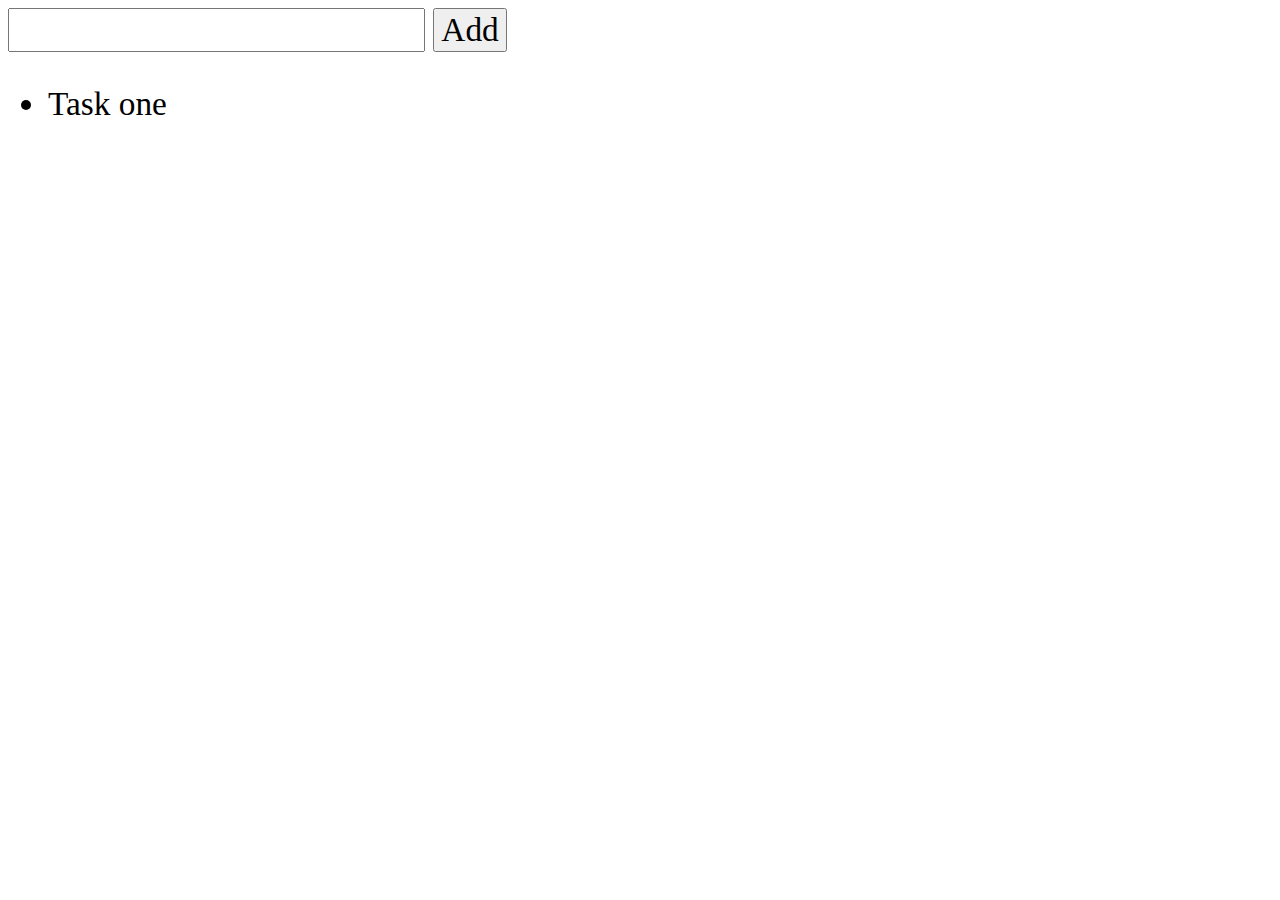
<file: trialHTML/index.html>
<!DOCTYPE html>
<html lang="en">
<head>
    <meta charset="UTF-8">
    <title>Title</title>
    <style>
        * {
            font-family: Garuda;
            font-size: 25pt;
        }
    </style>

</head>
<body>
<input id="todo"> <button id ="btn">Add </button>
<br>

<ul id="list">
    <li>Task one</li>

</ul>

<script>

        let todoBox = document.getElementById("todo")

        let addbtn = document.getElementById('btn');
        let todoList=document.getElementById('list')
        addbtn.onclick = function()
        {
            let todo= todoBox.value
            let newTaskListItem = document.createElement("li")
            newTaskListItem.innerText = todo
            todoList.appendChild(newTaskListItem)
        }



</script>
</body>
</html>
</file>
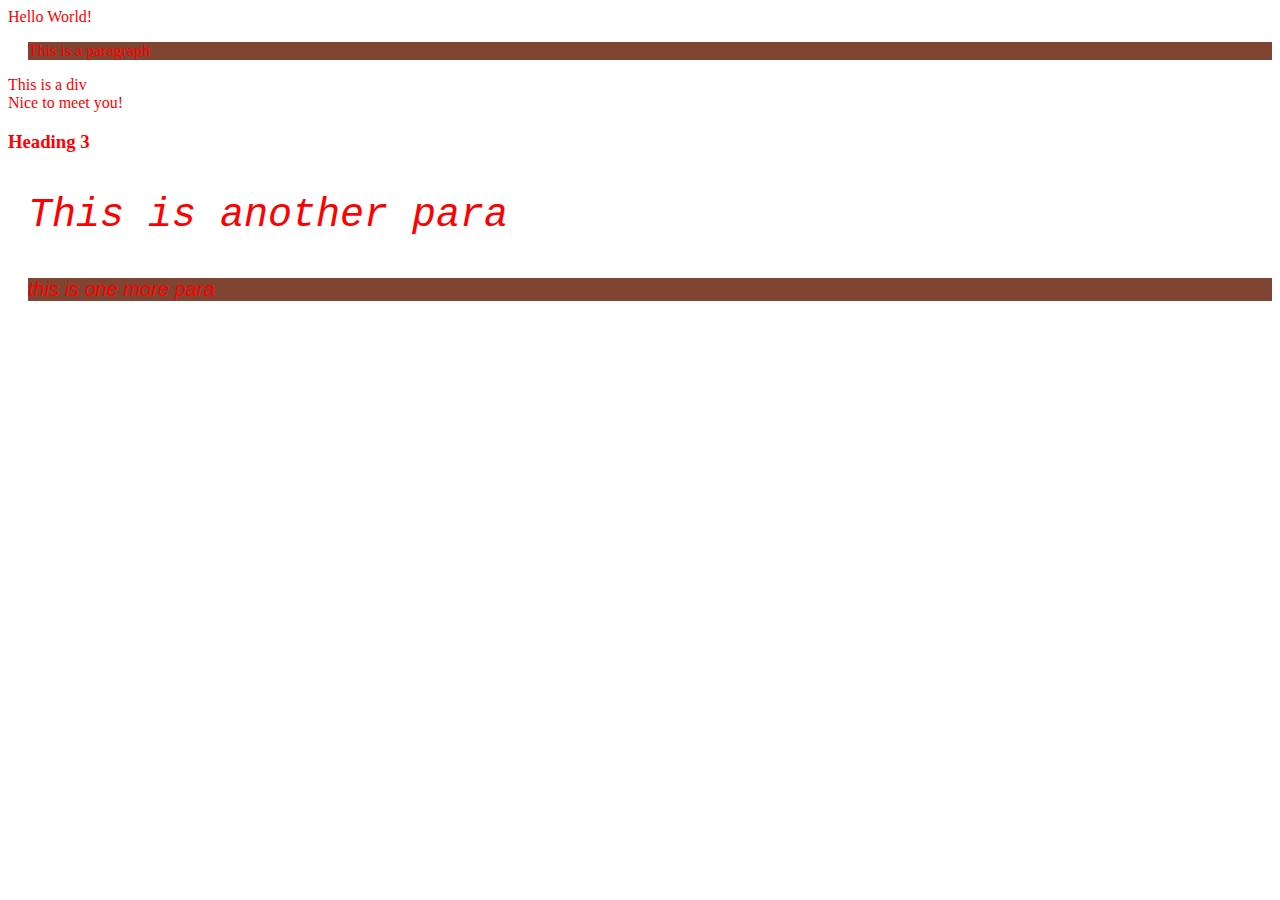
<file: trialHTML/basiccss.html>
<!DOCTYPE html>
<html lang="en">
<head>
    <meta charset="UTF-8">
    
    <meta name="viewport" content="width=device-width, initial-scale=1.0">
    <title>Document</title>
    <link rel="stylesheet" href="basiccss.css">
</head>
<body>
    Hello World!
    <p class="bigpara">This is a paragraph</p>
    <div>This is a div</div>
    Nice to meet you!
    <h3>Heading 3</h3>
    <p class="osmpara" id="p2"> This is another para</p>
    <p class="bigpara osmpara" id="p3">this is one more para</p>
</body>
</html>
</file>
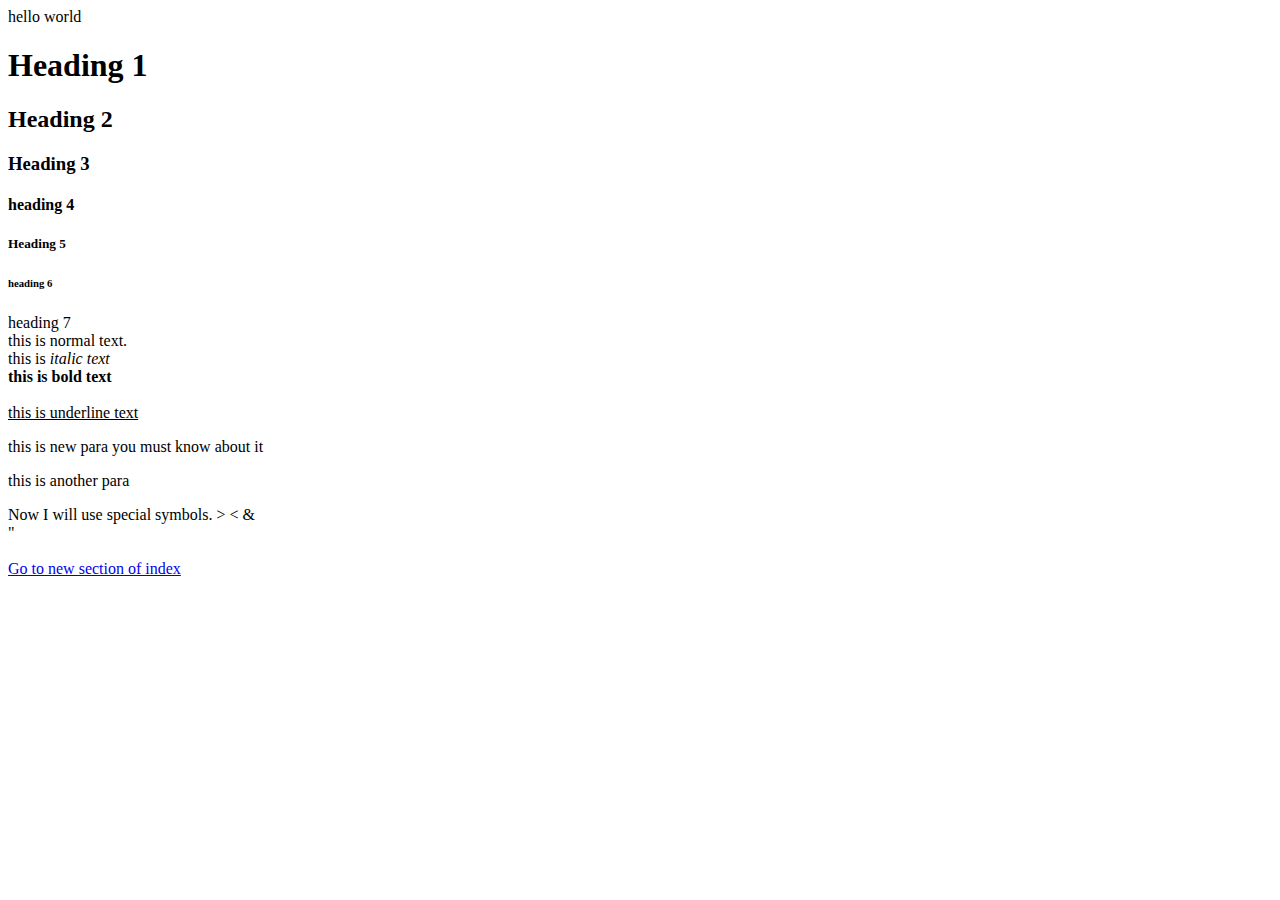
<file: trialHTML/basics.html>
<html>
<head>
    <meta charset="utf-8">
    <meta name="keywords">
    <title>My Page</title>
</head>
<body>
    hello
    world
    <h1>Heading 1</h1>
    <h2>Heading 2</h2>
    <h3>Heading 3</h3>
    <h4>heading 4</h4>
    <h5>Heading 5</h5>

    <h6>
        heading 6
    </h6>
    <h7>heading 7</h7>
    <br>
    this is normal text.
    <br>
    this is <i>italic text</i>
    <br>
    <b>this is bold text</b>
    <br>
    <br>
    <u>this is underline text</u>
    <p>this is new para 
        you must know about it
    </p> 
    <p>this is another para</p>
    Now I will use special symbols.
    &gt;
    &lt;
    &amp;
    <br>
    &quot;

    <br>
    <br>
    <a href="index.html#newsection">Go to new section of index</a>
</body>


</html>
</file>
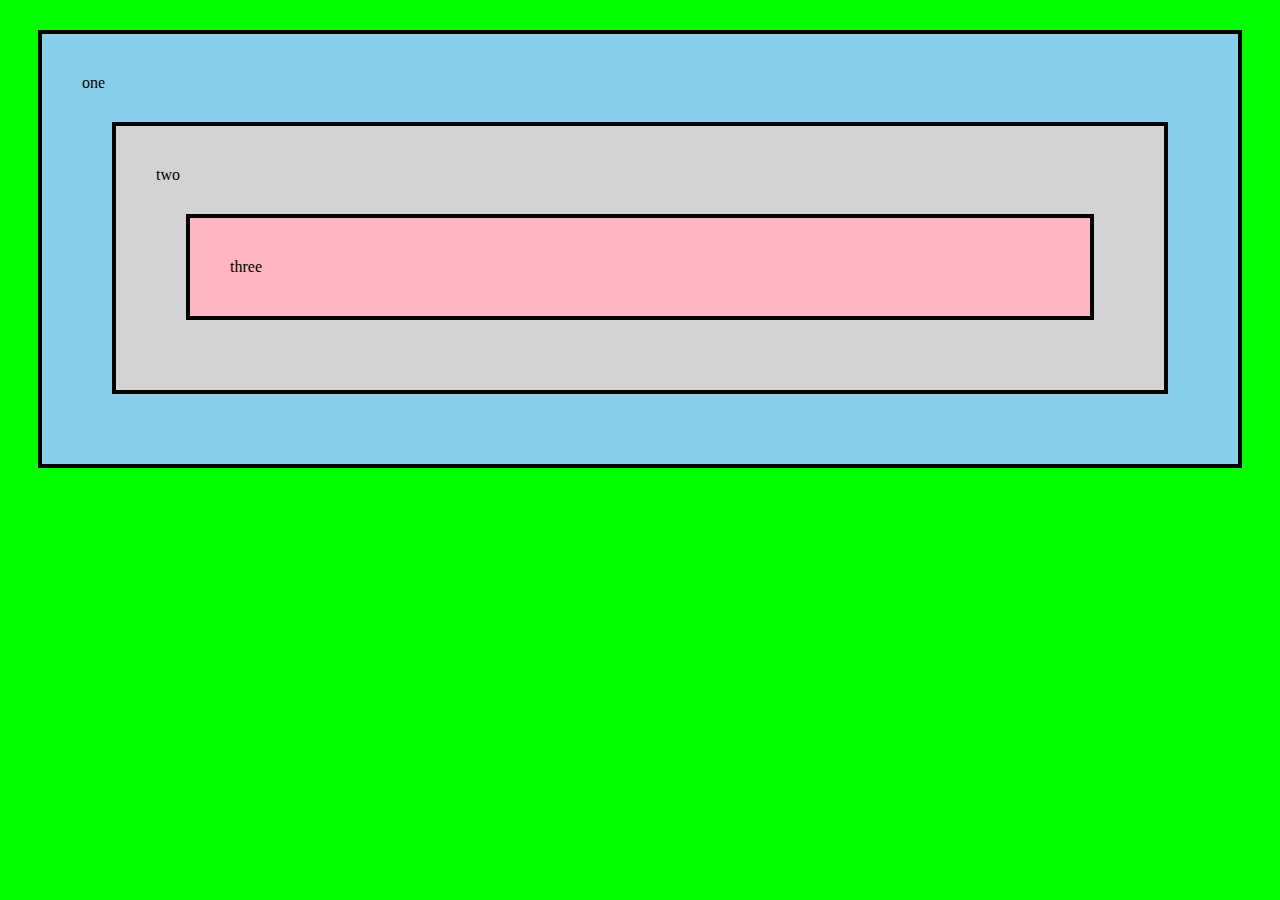
<file: trialHTML/css102.html>
<!DOCTYPE html>
<html lang="en">
<head>
    <meta charset="UTF-8">
    
    <meta name="viewport" content="width=device-width, initial-scale=1.0">
    <title>Document</title>
    <link href="css102.css" rel="stylesheet">
</head>
<body>
    <div class="box" id="div1">
        one
        <div class="box" id="div2">
            two
            <div class="box" id="div3">
                three
            </div>
        </div>
    </div>

</body>
</html>
</file>
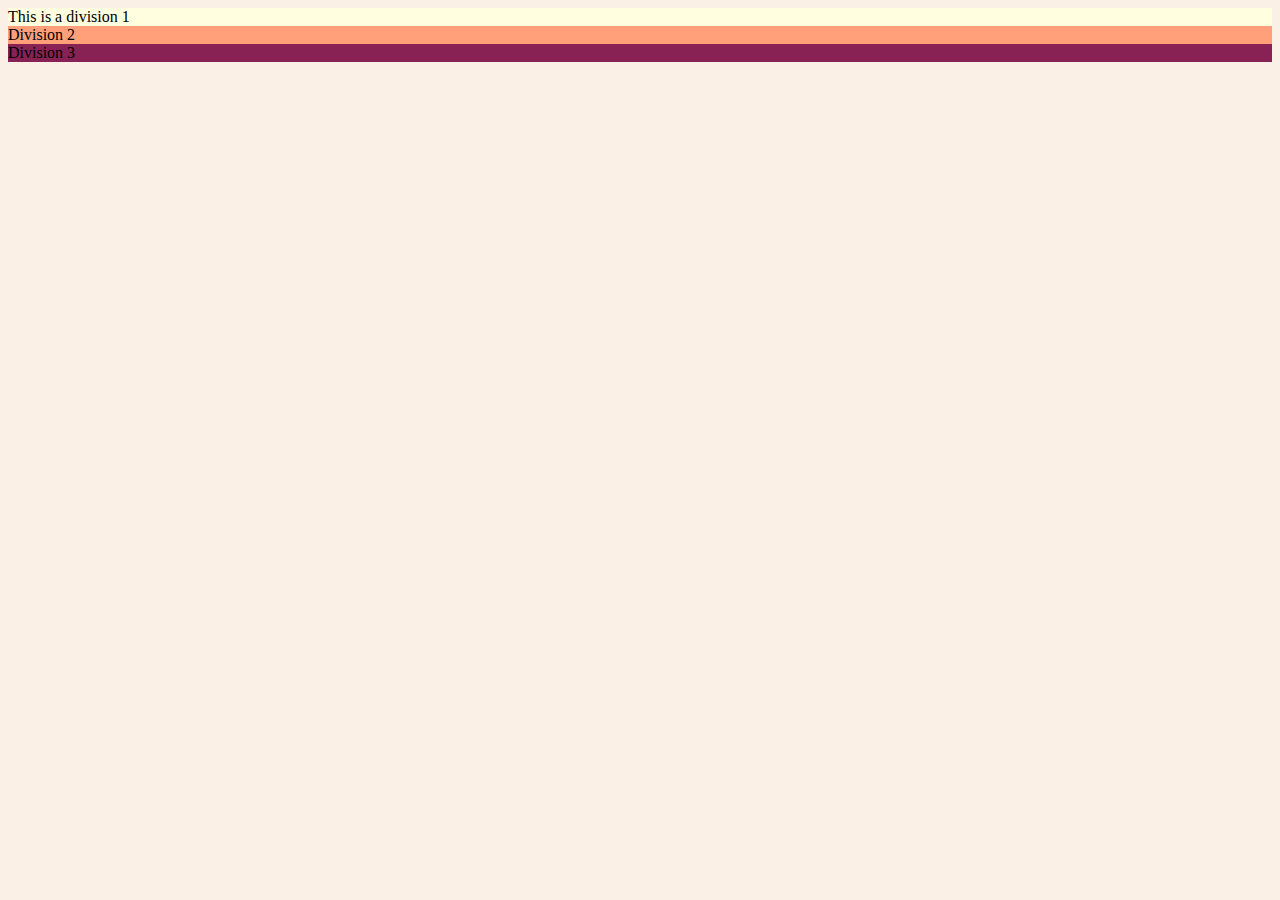
<file: trialHTML/cssinheritance.html>
<!DOCTYPE html>
<html lang="en">
<head>
    <meta charset="UTF-8">
   
    <meta name="viewport" content="width=device-width, initial-scale=1.0">
    <title>Document</title>
    <link href="cssinheritance.css" rel="stylesheet">
    <style>
        * {
            background-color: linen;
        }
    </style>
</head>
<body>
    <div class="cl1" id="id1">This is a division 1</div>
    <div class="cl1" id="id2">  Division 2</div>
    <div style="background-color: #882255;">Division 3</div>
</body>
</html>
</file>
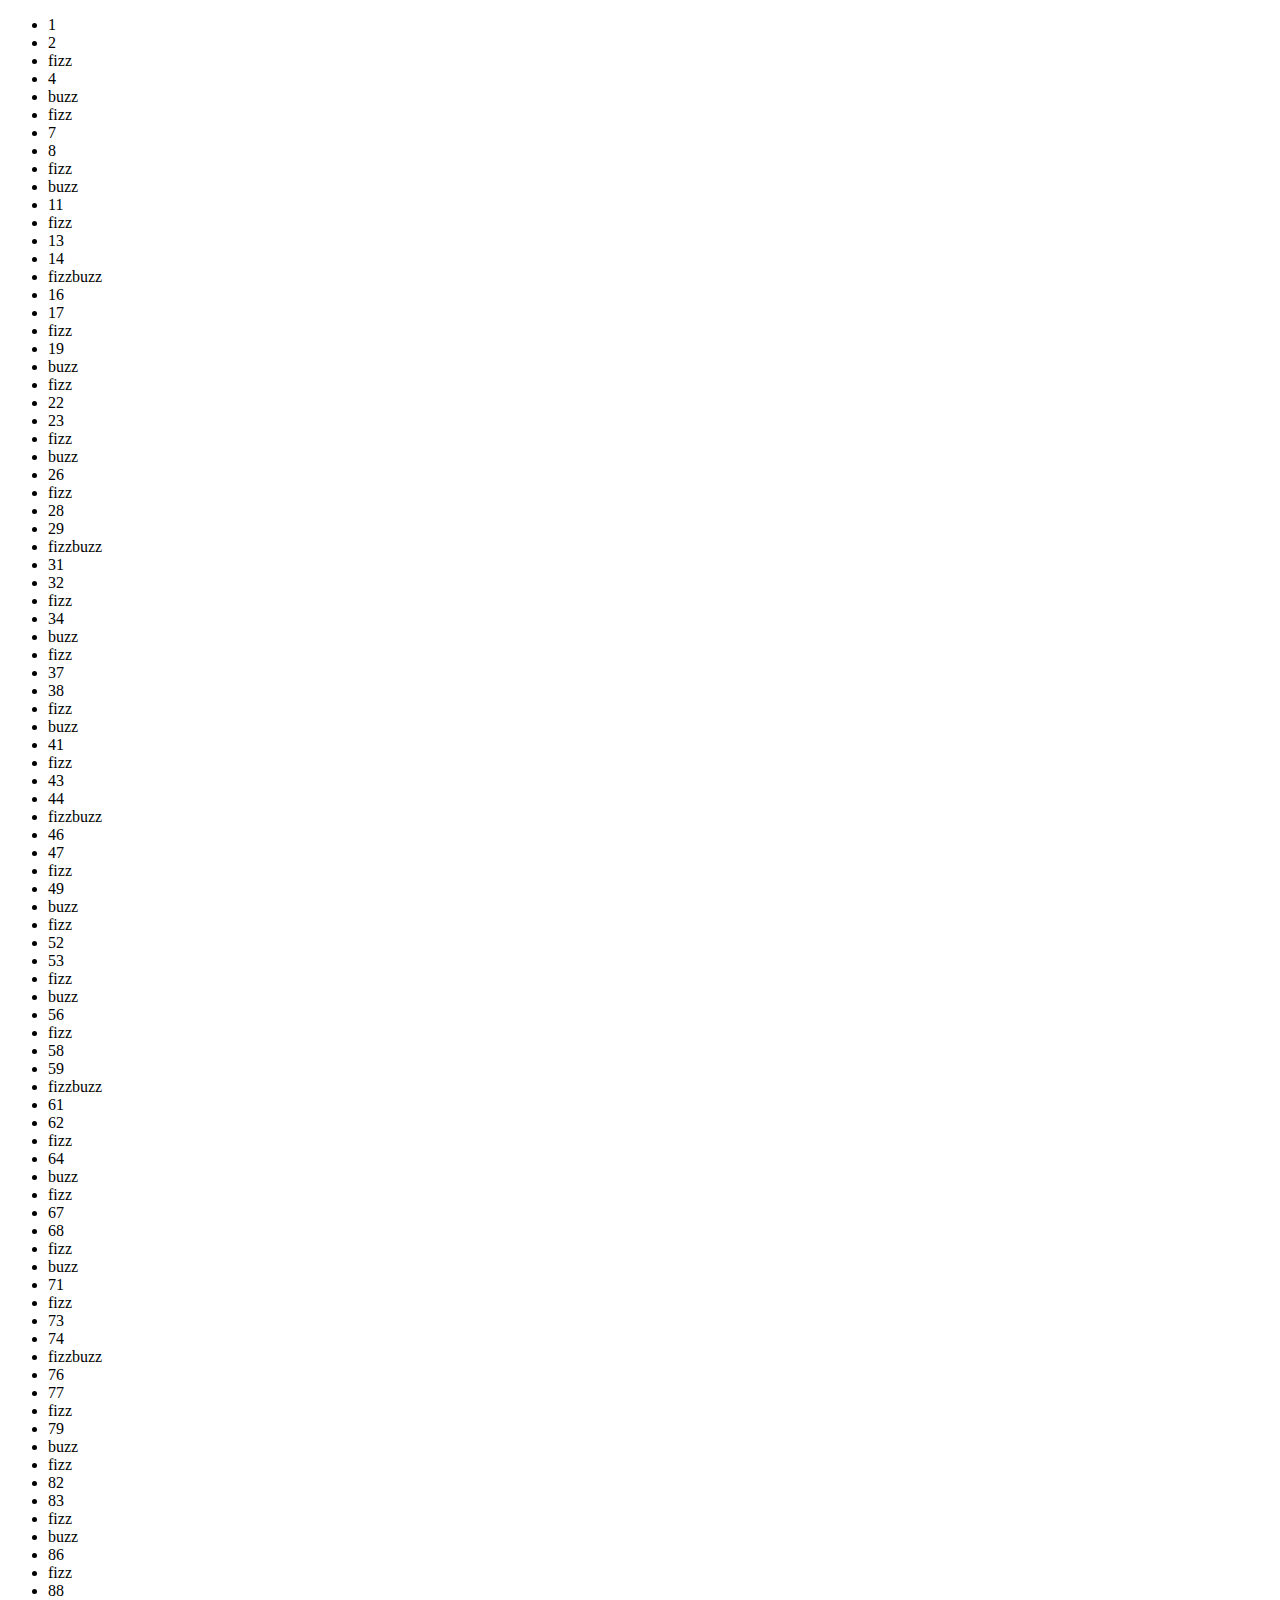
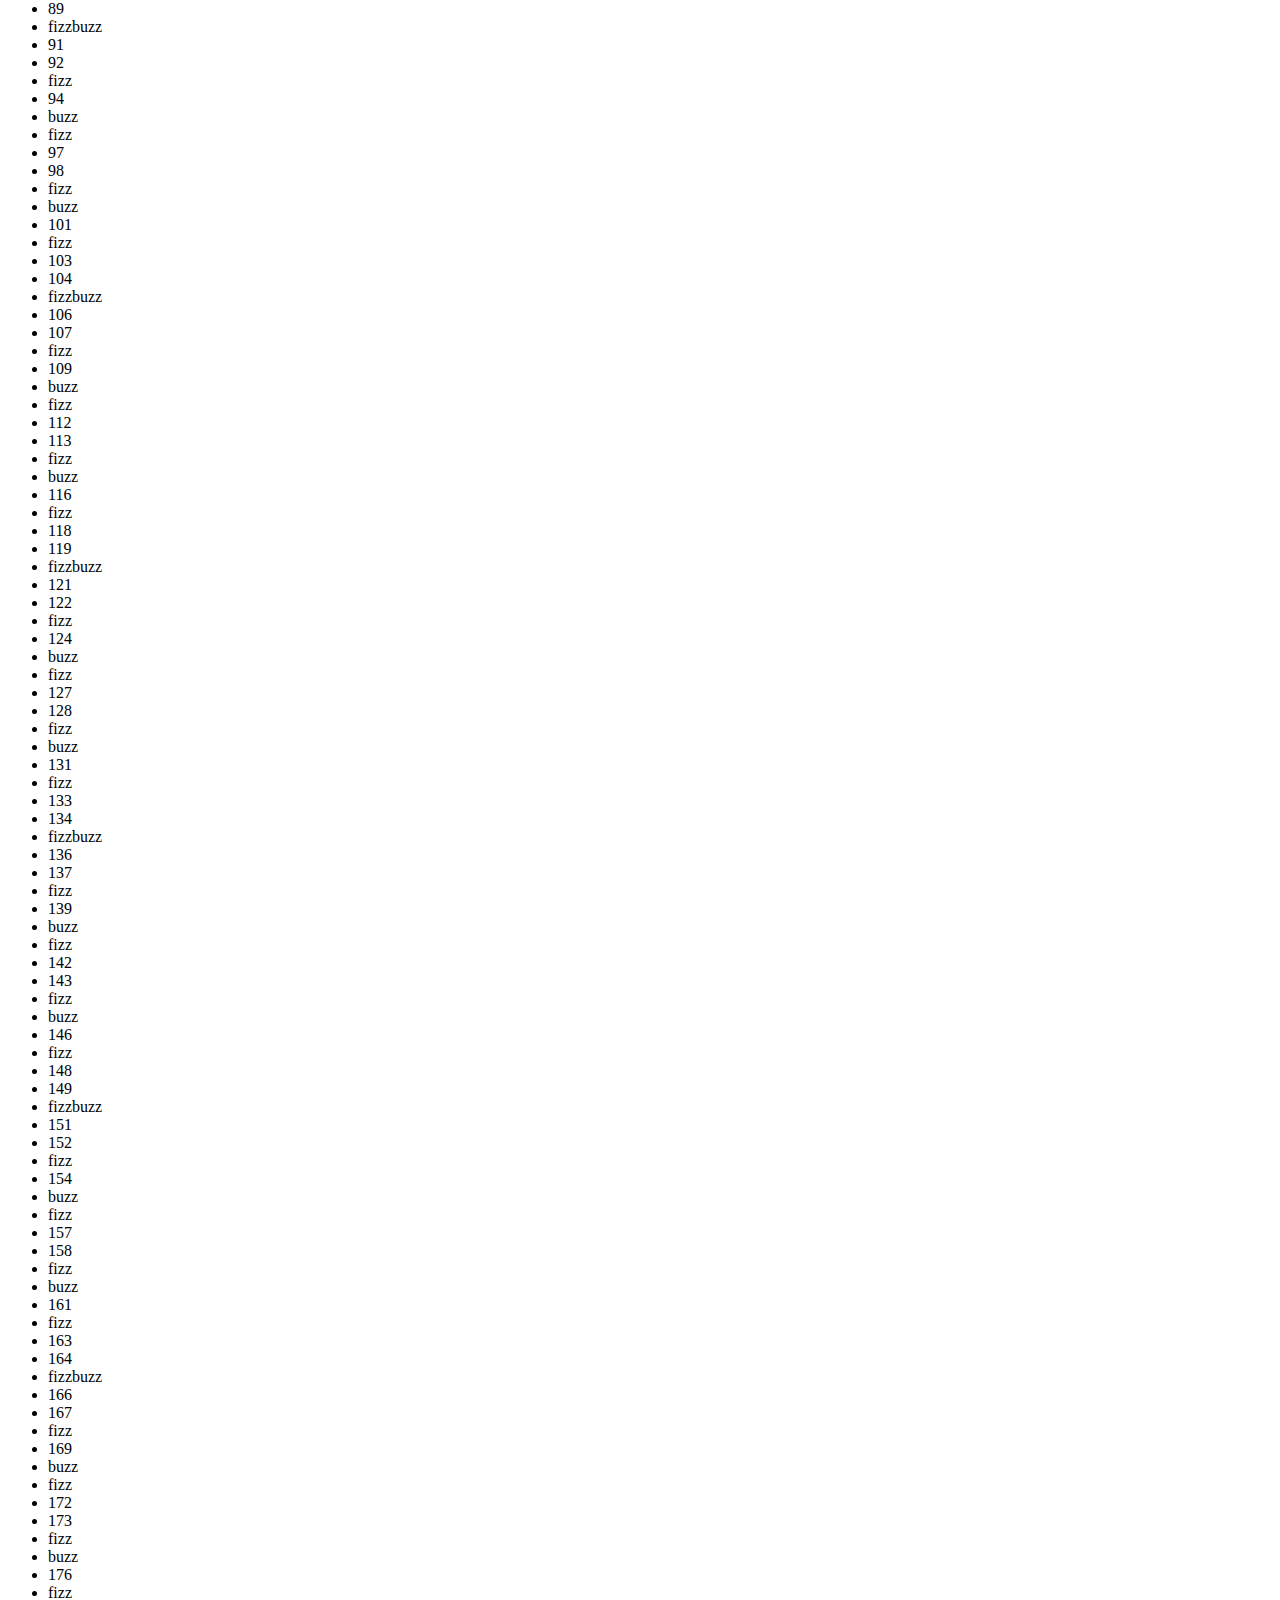
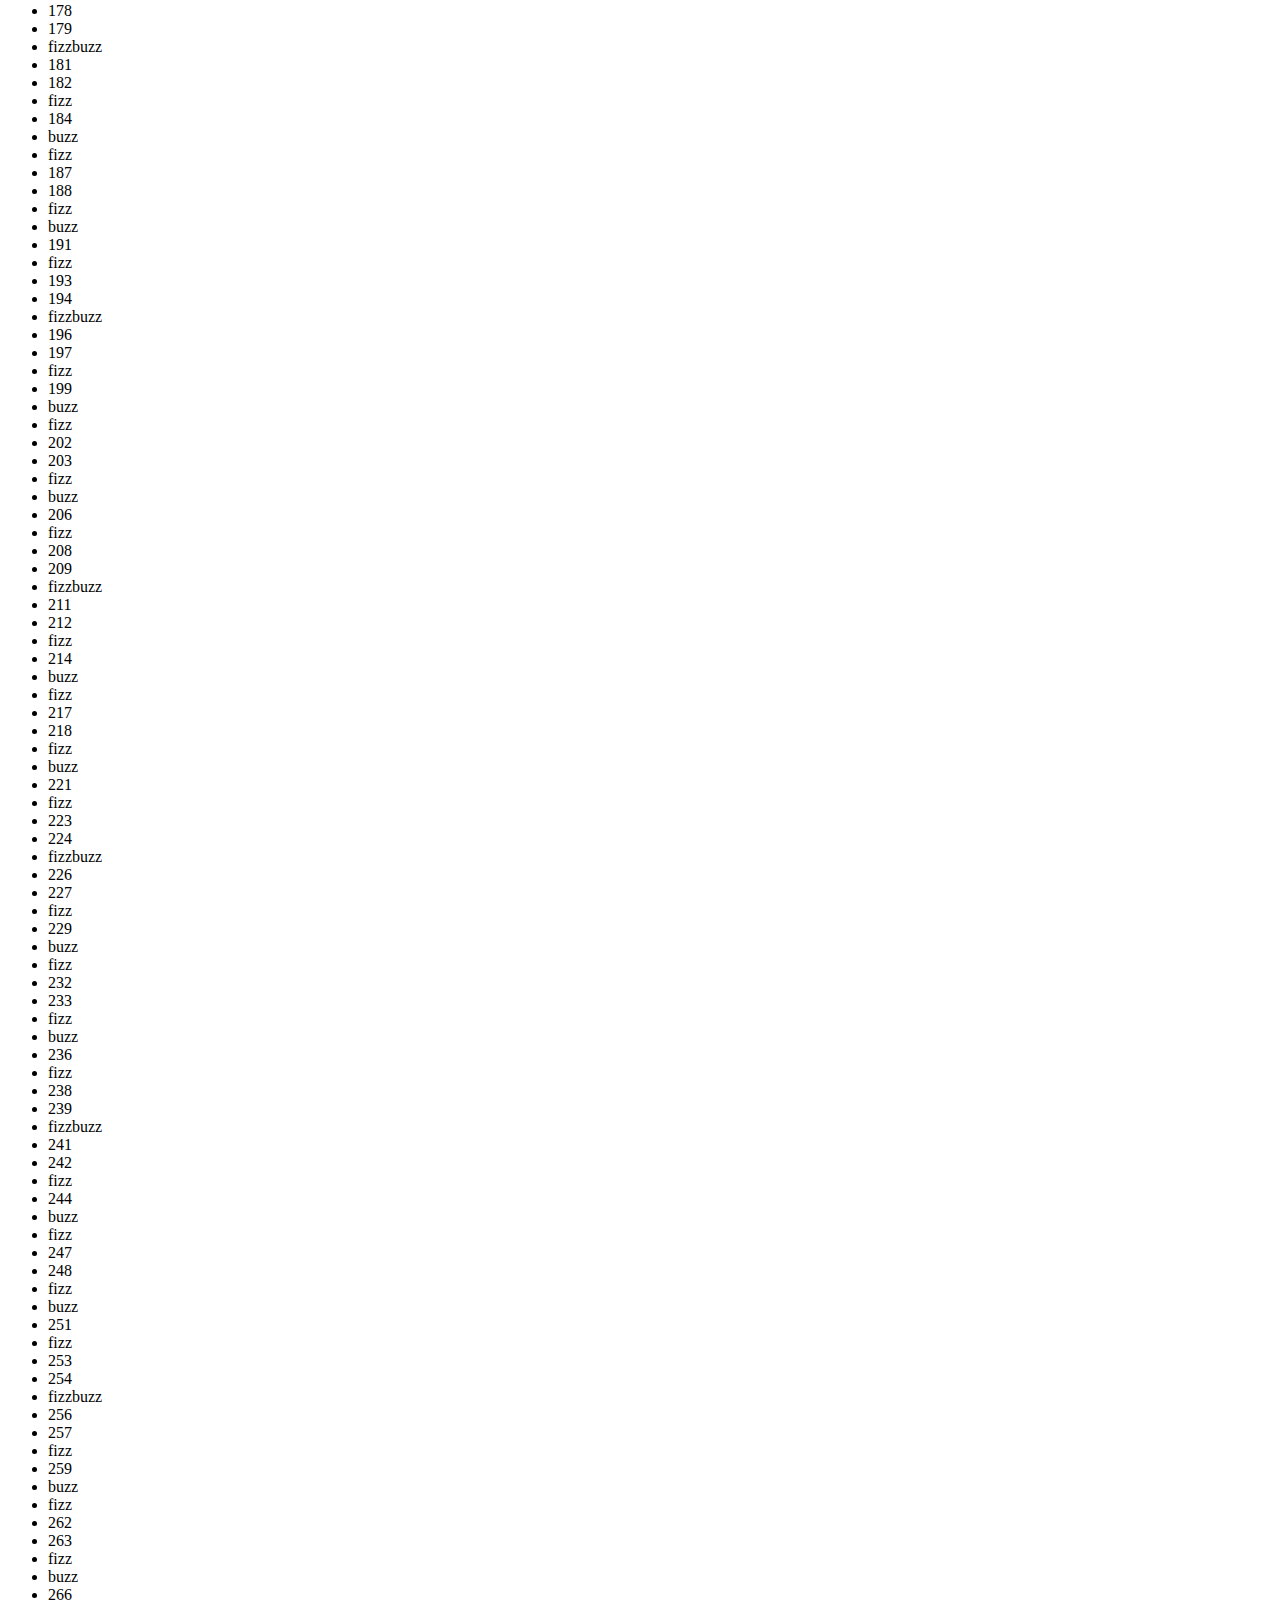
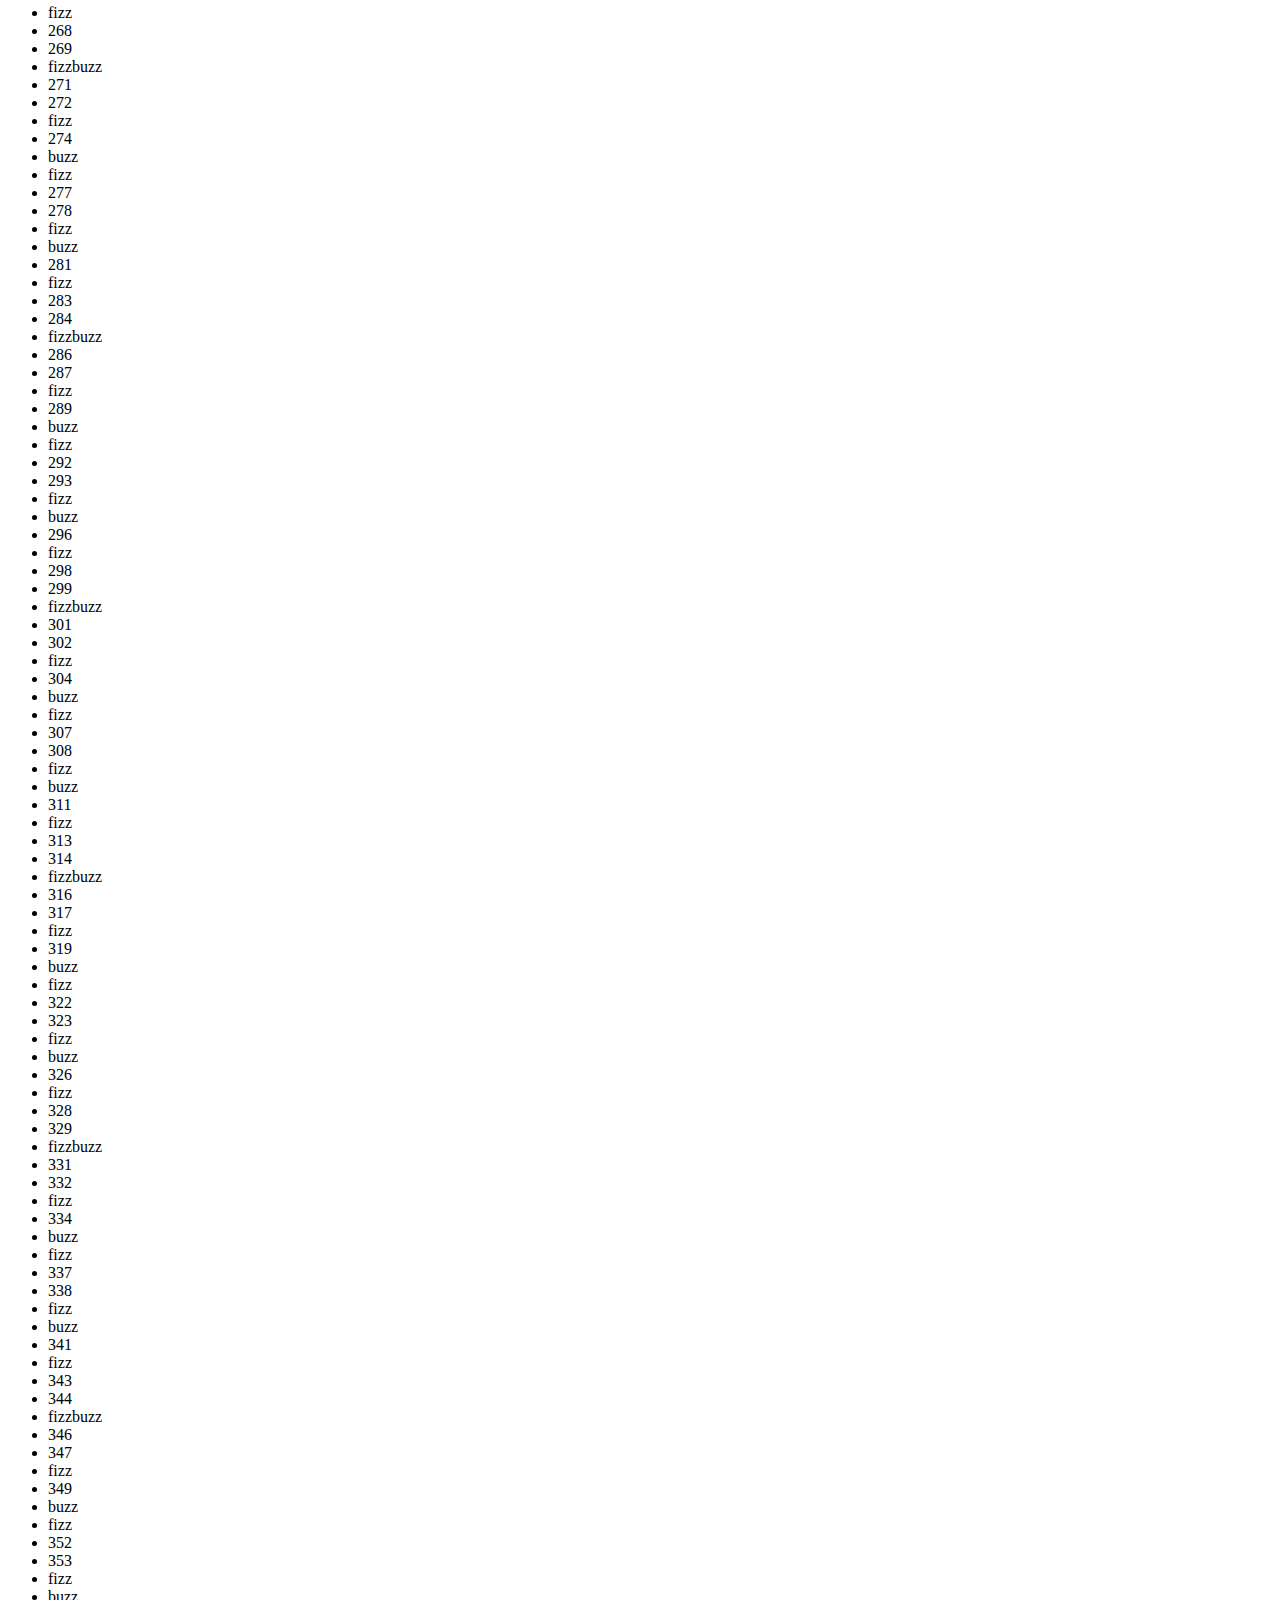
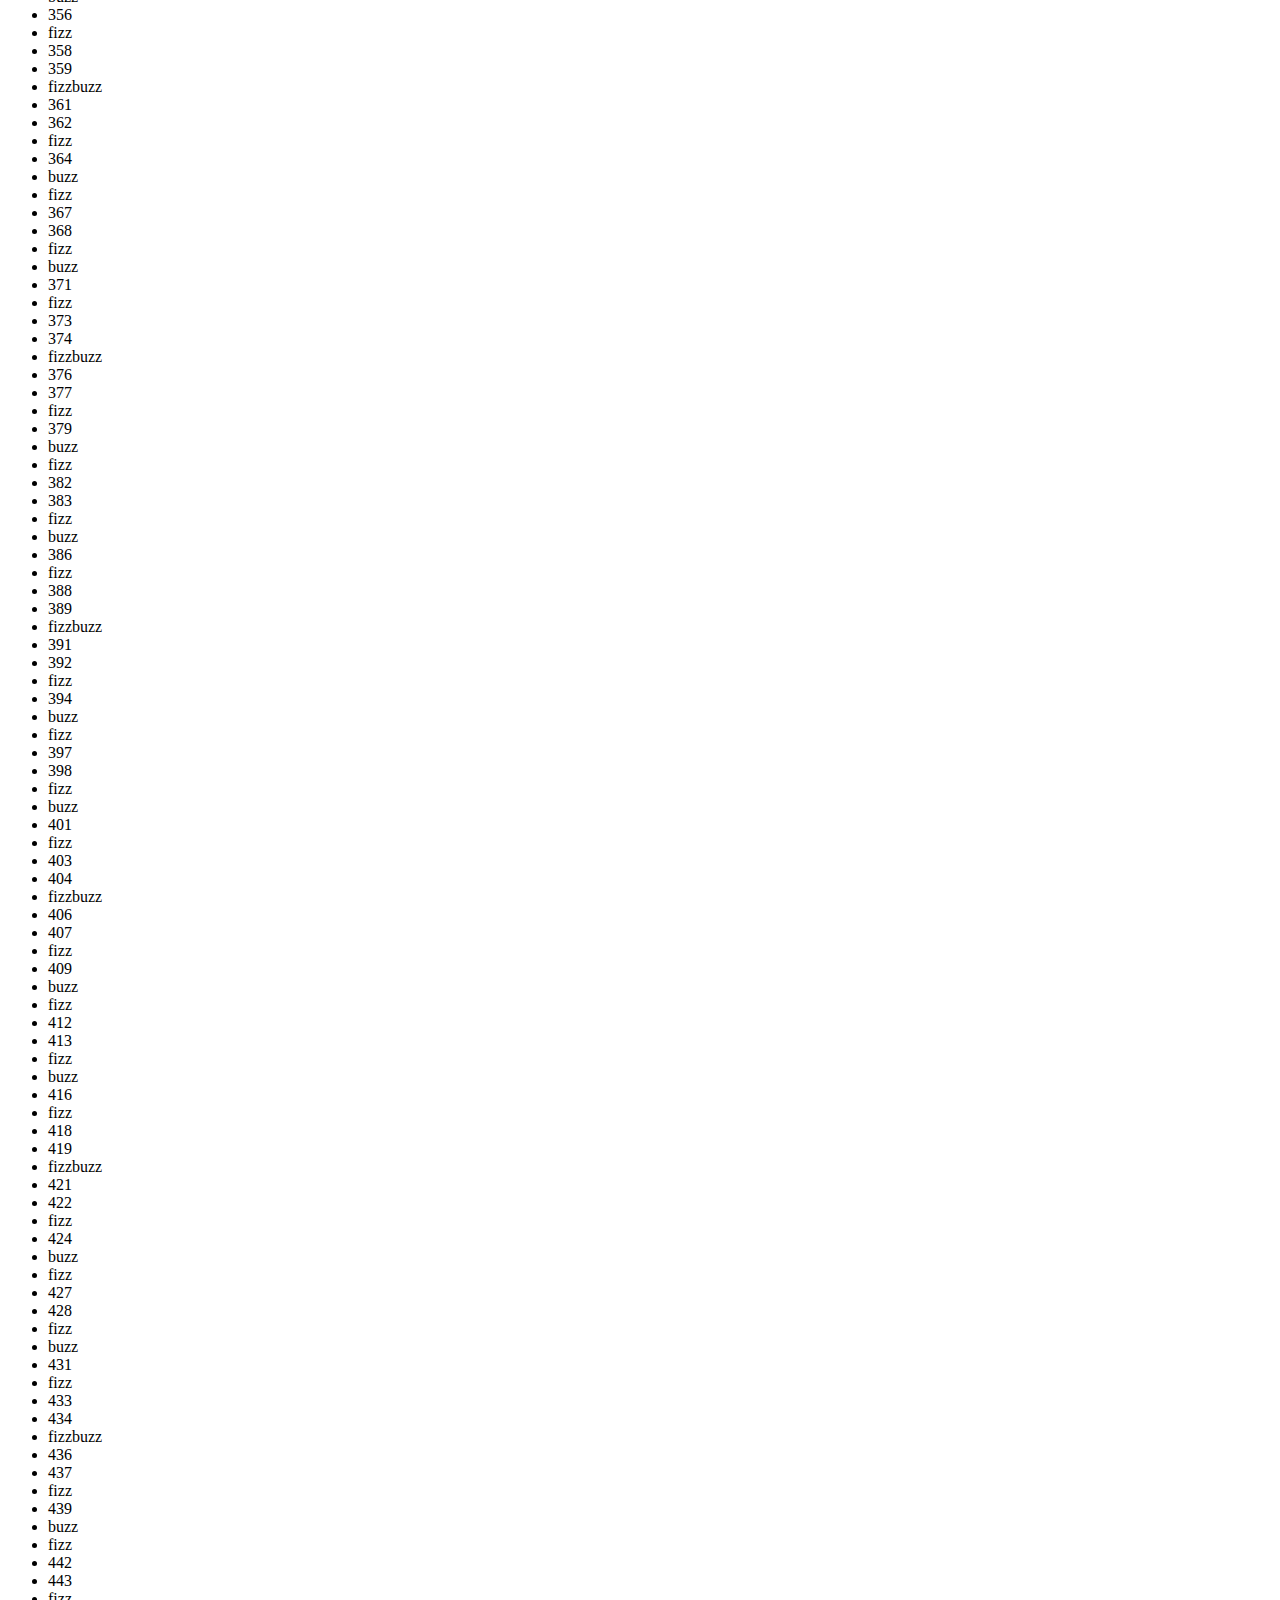
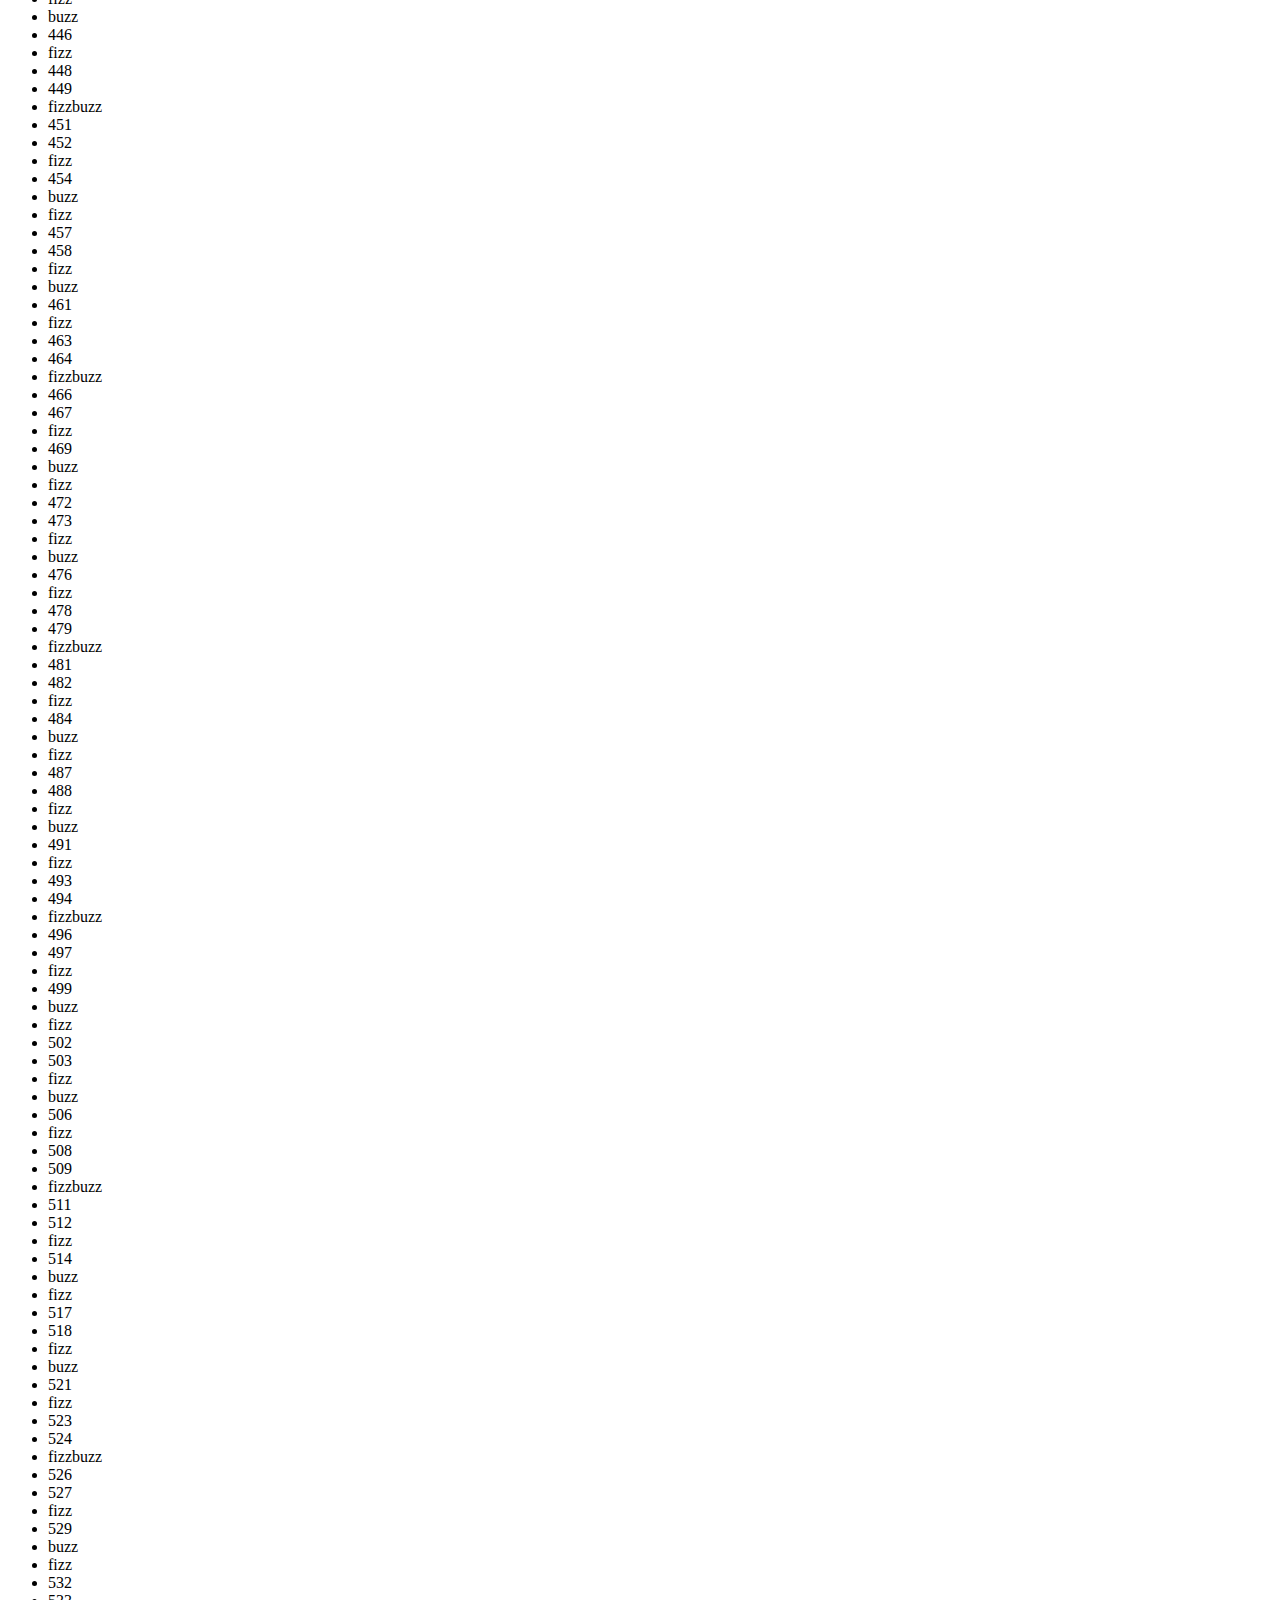
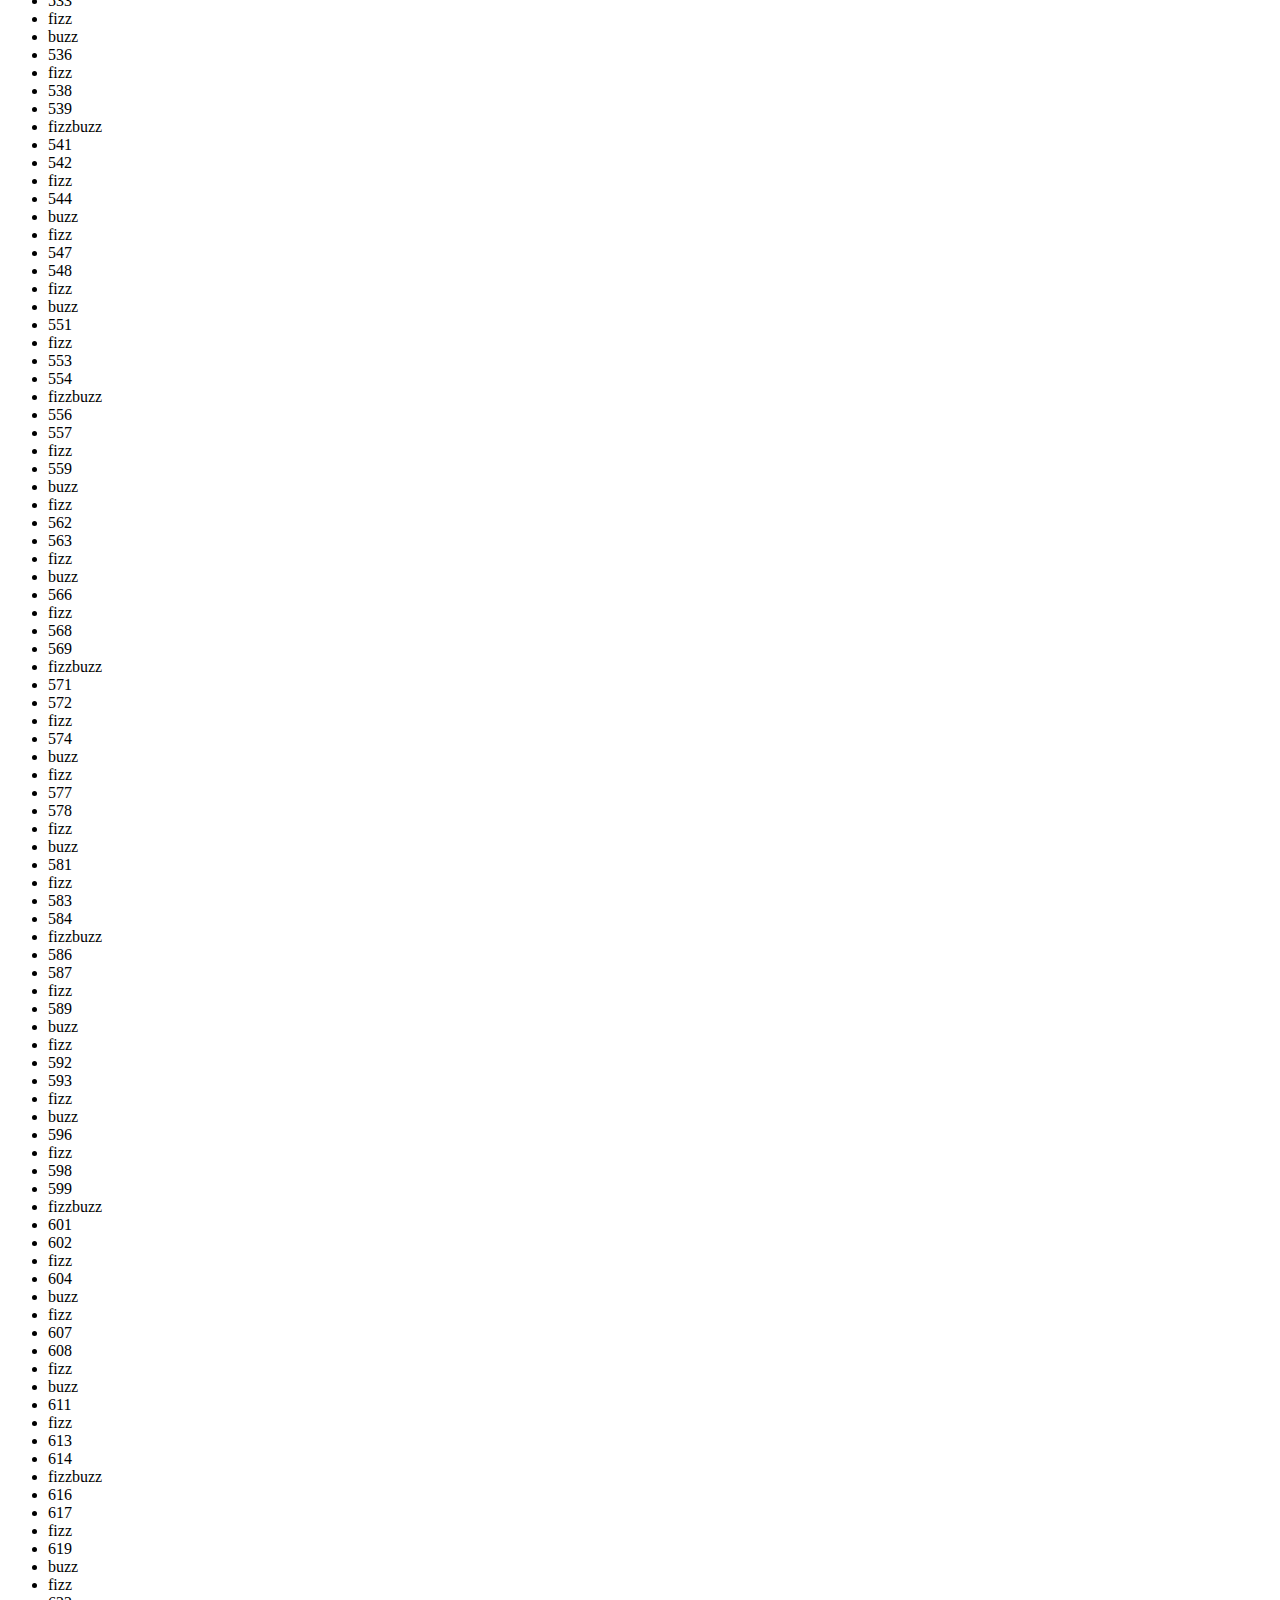
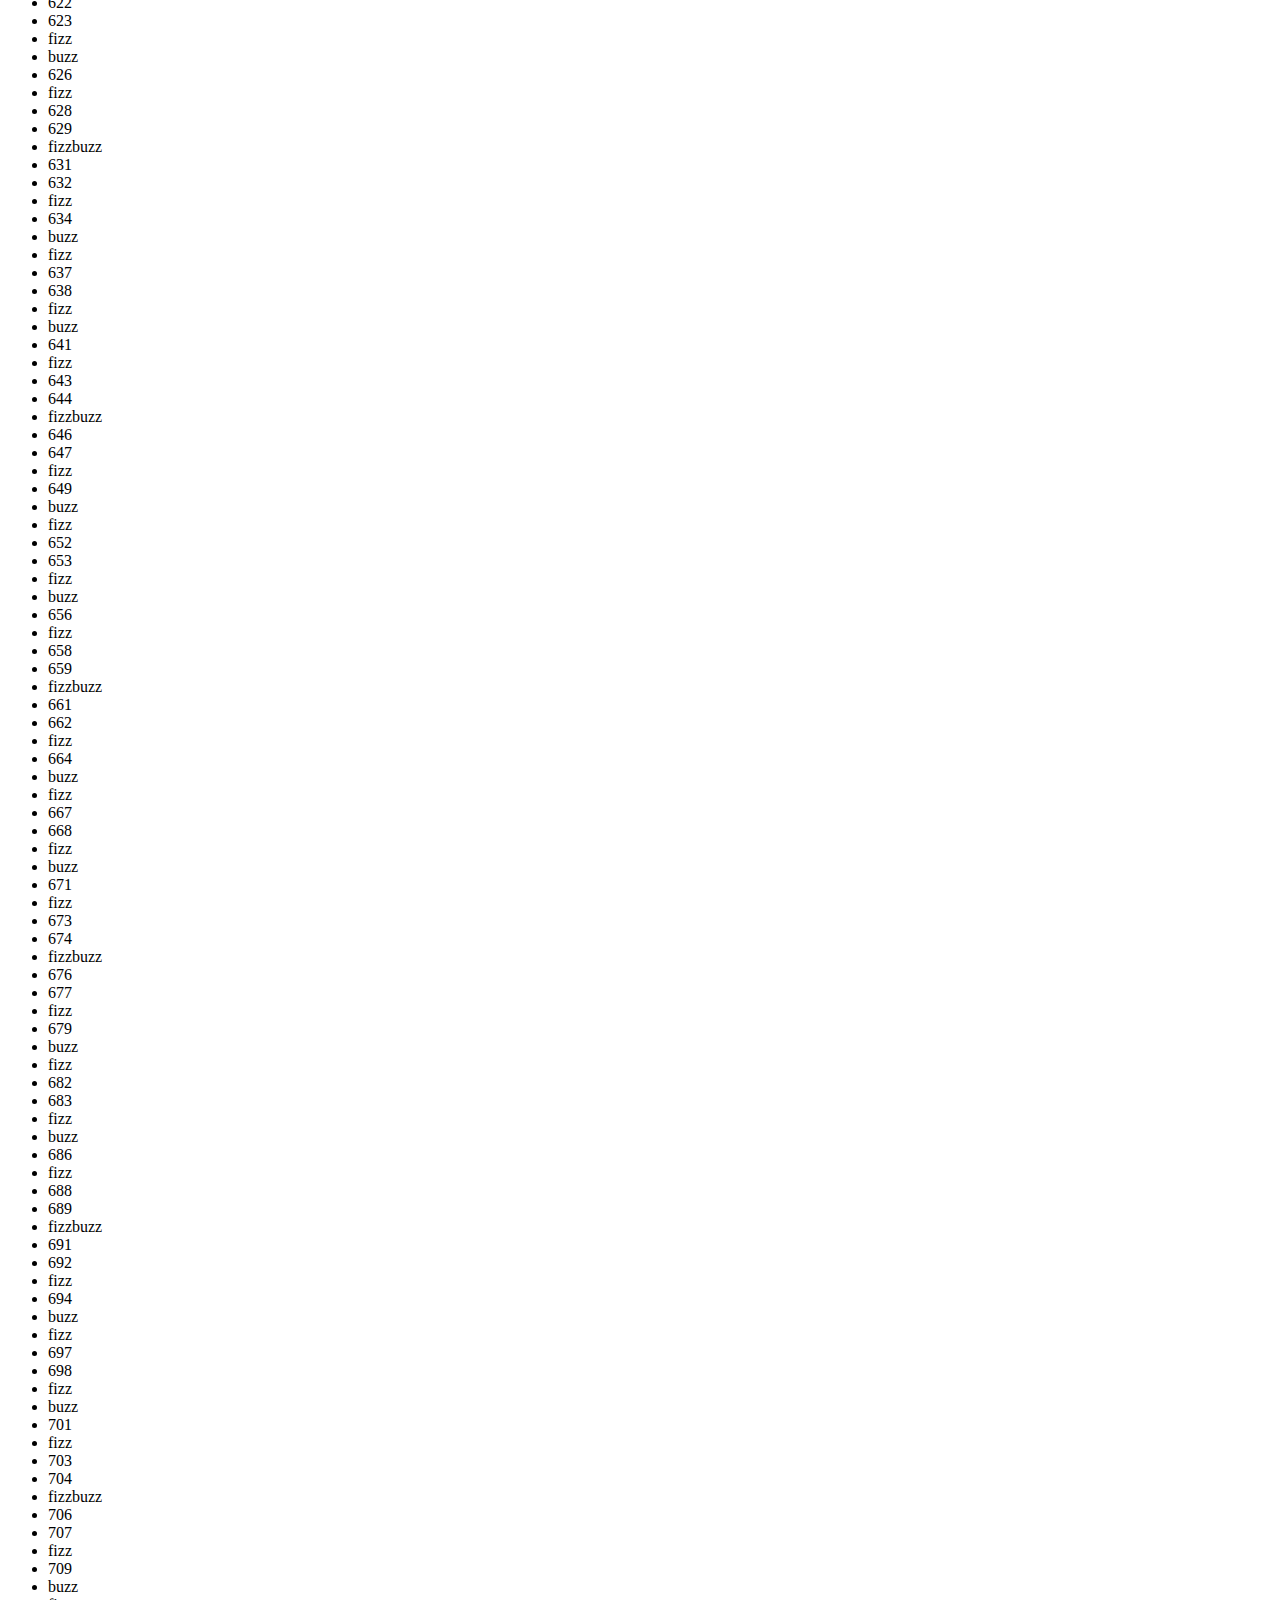
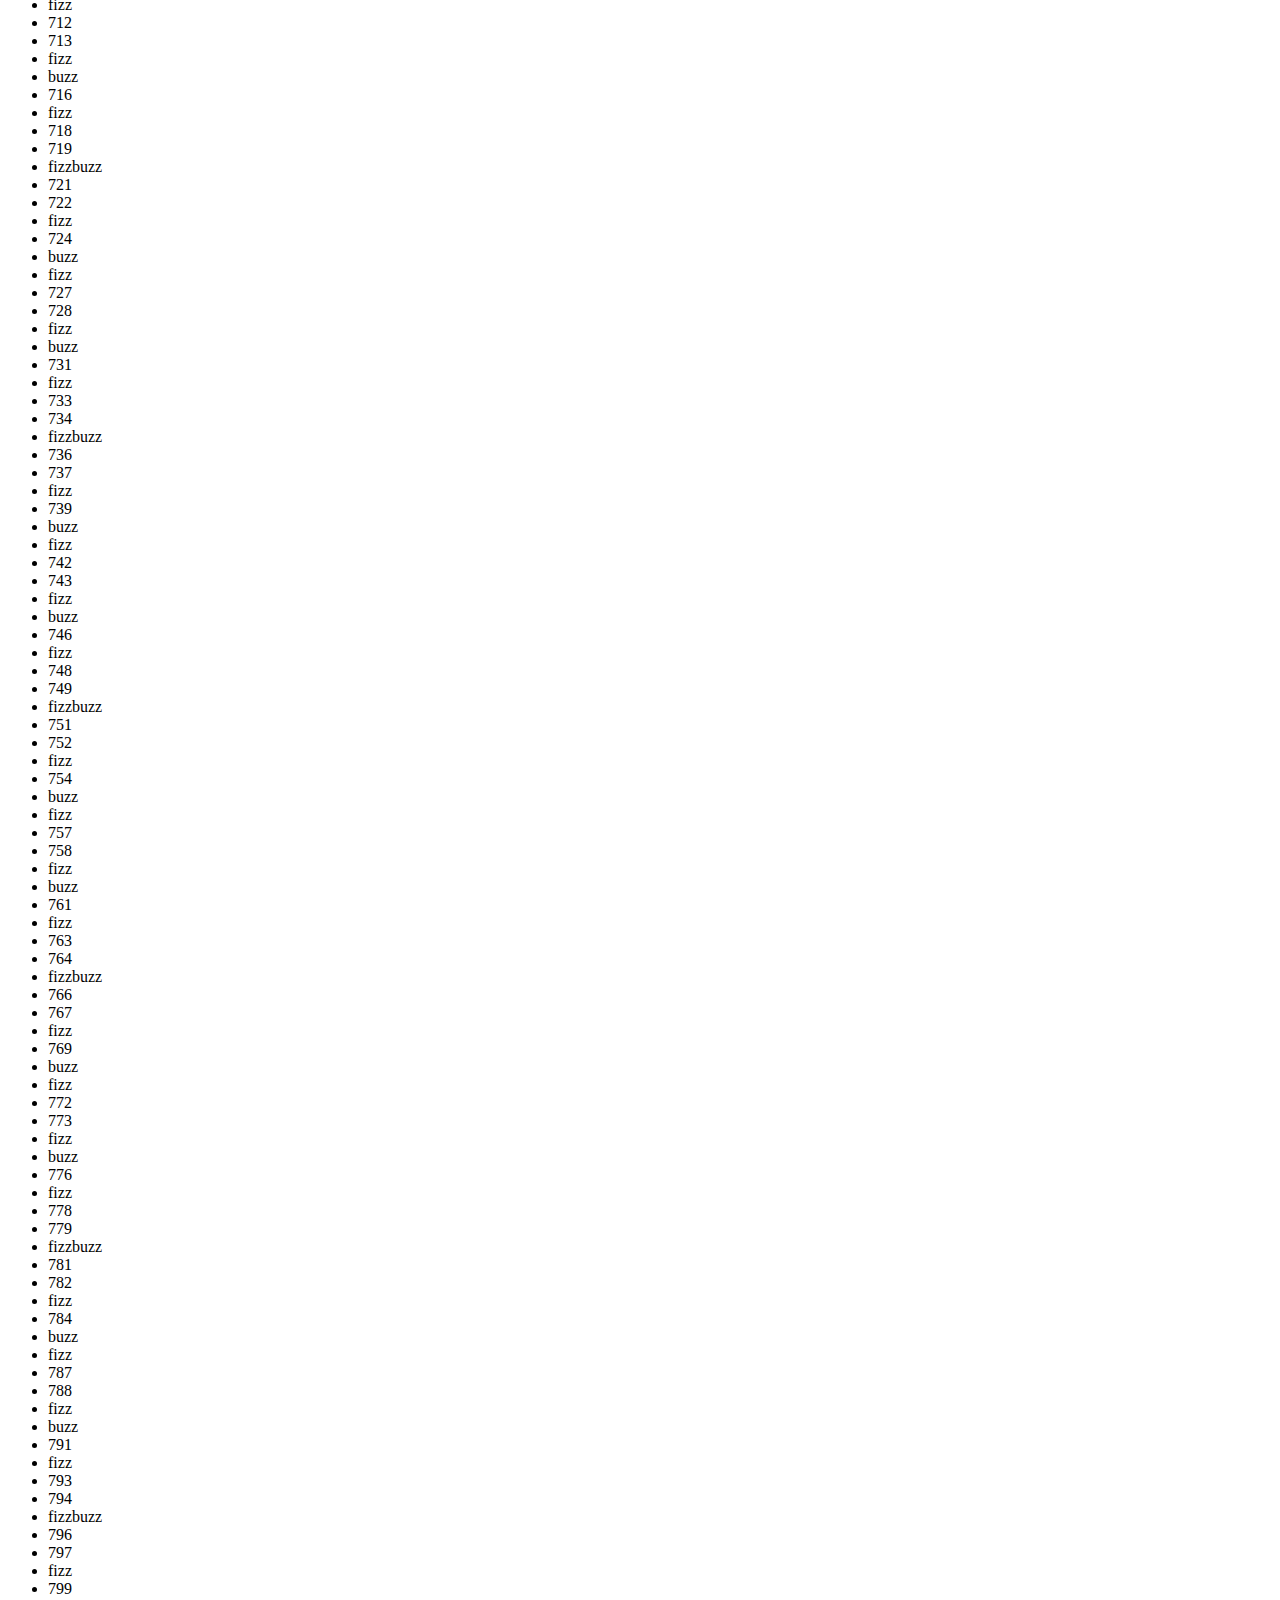
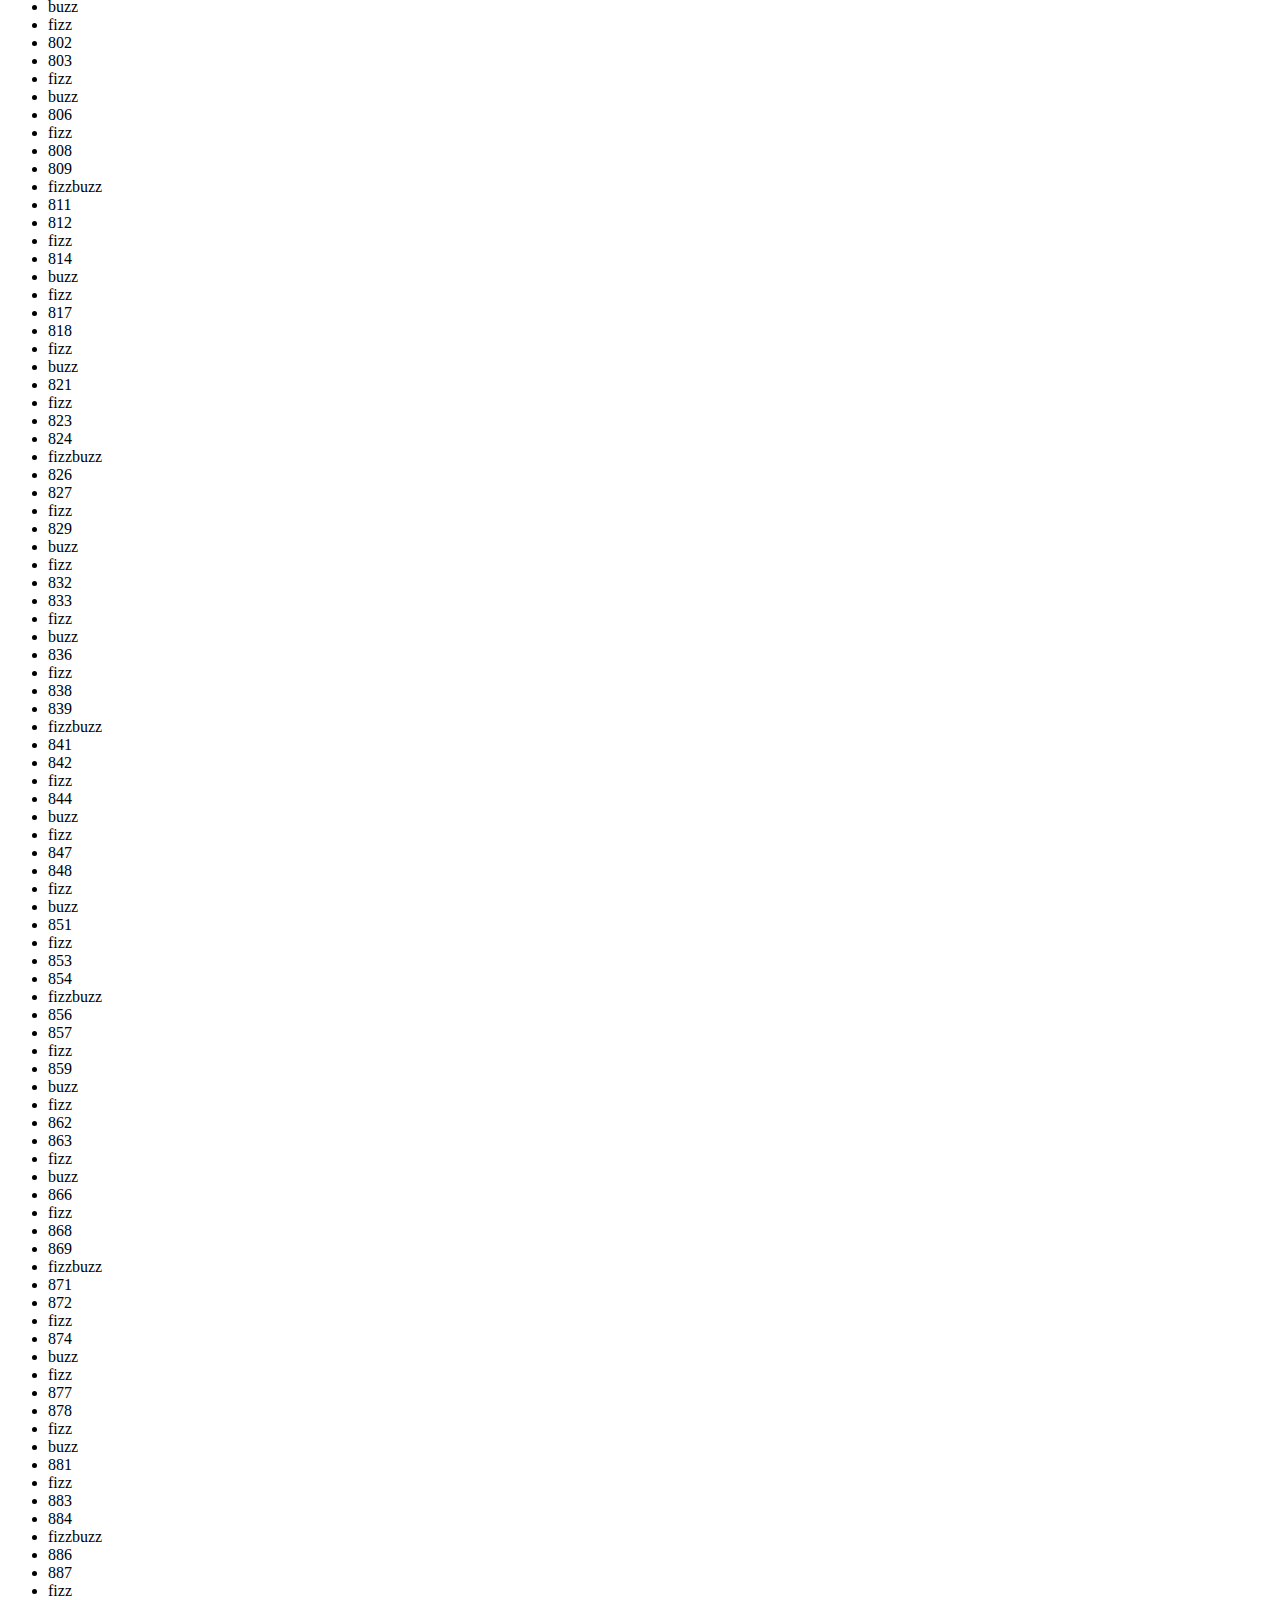
<file: trialHTML/fizbuzz.html>
<!DOCTYPE html>
<html lang="en">
<head>
    <meta charset="UTF-8">
    <title>Title</title>
</head>
<body>
<ul id="fizbuzz">

</ul>
<script>
  let fblist=document.getElementById('fizbuzz')
  let startTime = new Date().getTime()
  let listData =""
  for(let i=1;i<=1000;i++)
  {
    let item= ""
    if(i%3==0)
      item+="fizz"
    if(i%5==0)
      item+="buzz"
    if(item=="")
      item+=i
    listData +="<li>" +item +"</li>"
  }
  fblist.innerHTML =listData
  let endTime = new Date().getTime()
  console.log(endTime-startTime)
</script>
</body>
</html>
</file>
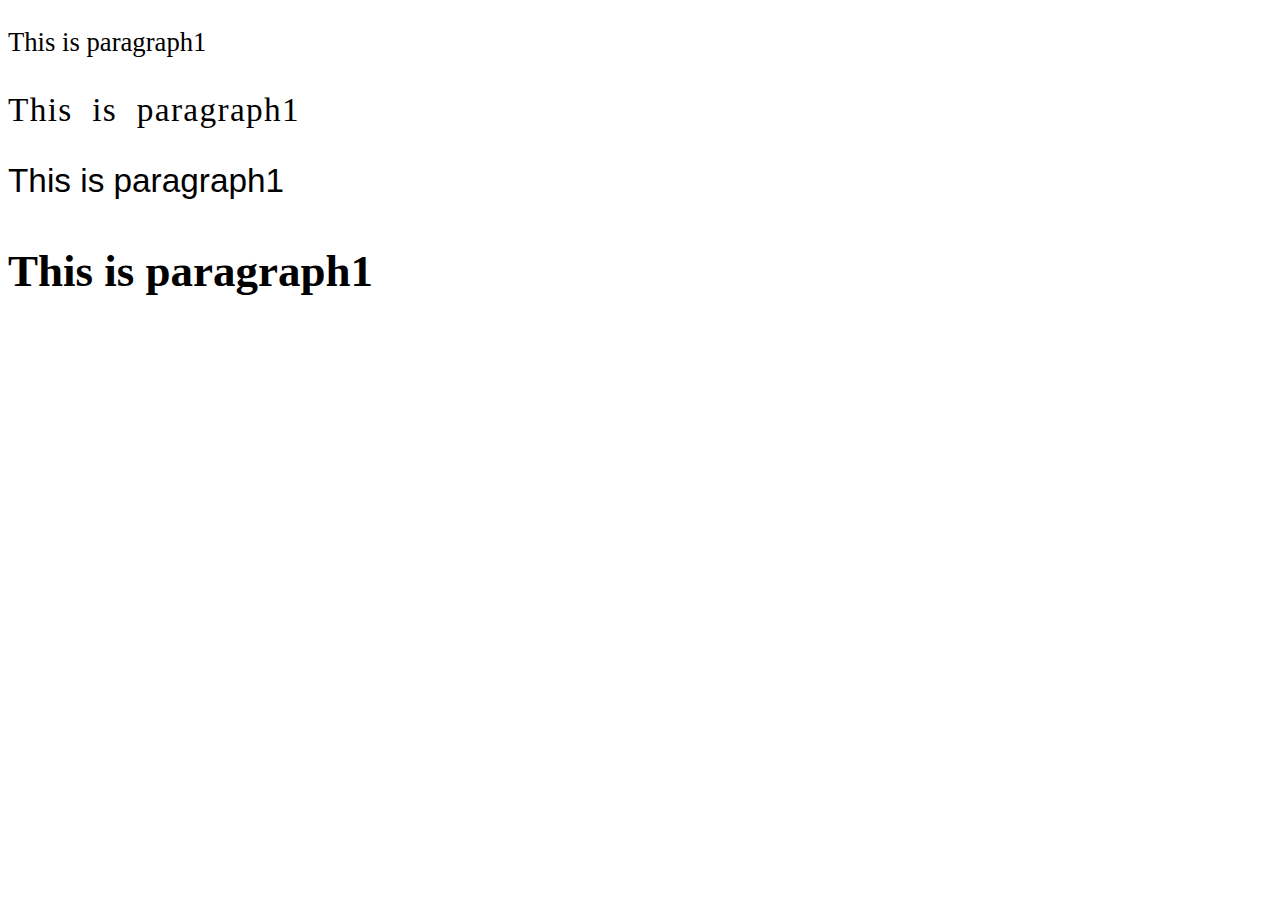
<file: trialHTML/fonts.html>
<!DOCTYPE html>
<html lang="en">
<head>
    <meta charset="UTF-8">
    <meta http-equiv="X-UA-Compatible" content="IE=edge">
    <meta name="viewport" content="width=device-width, initial-scale=1.0">
    <title>Fonts</title>
    <link href="fonts.css" rel="stylesheet">
</head>
<body>
    <p id="p1">This is paragraph1</p>
    <p id="p2">This is paragraph1</p>
    <p id="p3">This is paragraph1</p>
    <p id="p4">This is paragraph1</p>
</body>
</html>
</file>
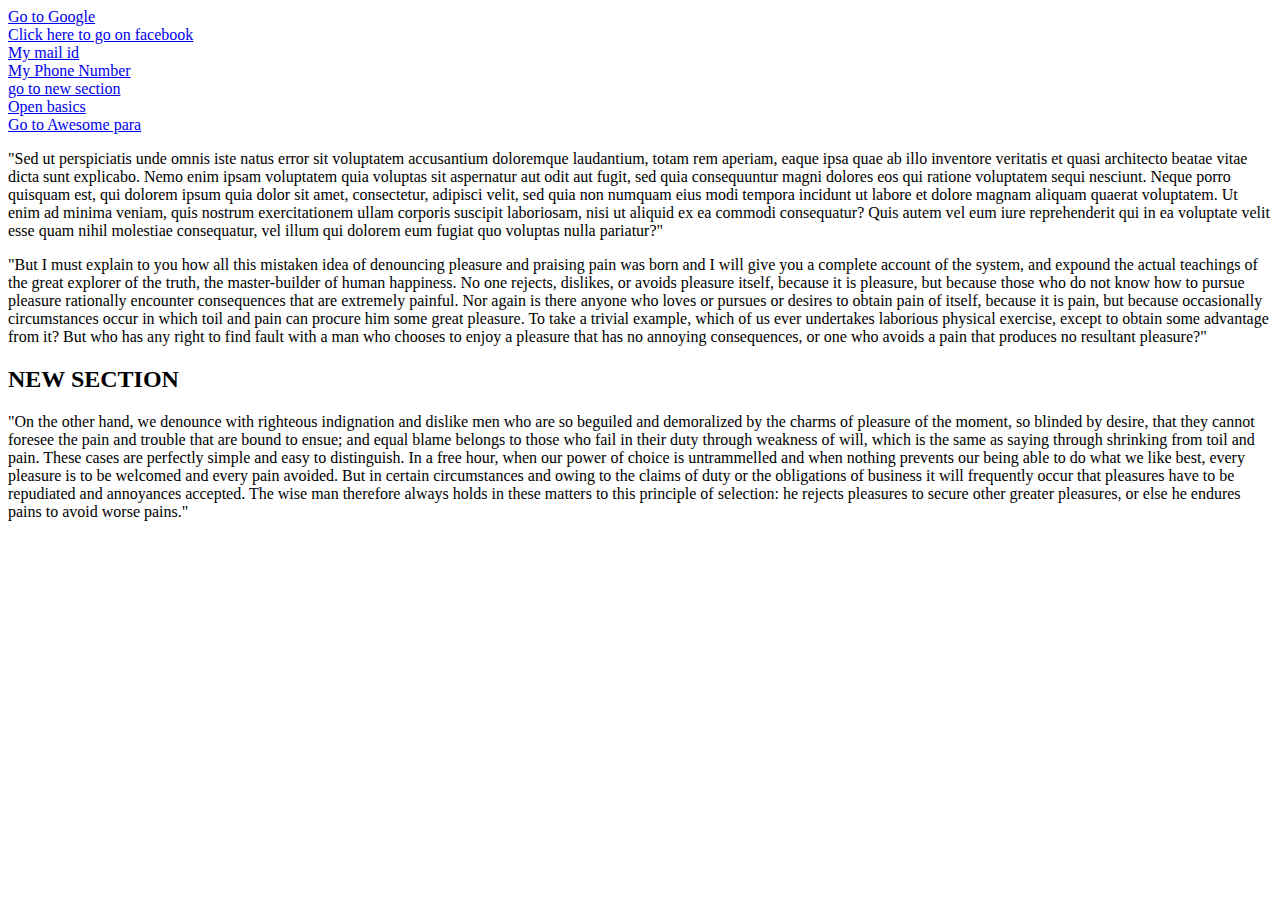
<file: trialHTML/links.html>
<!DOCTYPE html>
<html lang="en">
<head>
    <meta charset="UTF-8">
    <meta http-equiv="X-UA-Compatible" content="IE=edge">
    <meta name="viewport" content="width=device-width, initial-scale=1.0">
    <title>Document</title>
</head>
<body>
    <a href="http://google.com" target="_blank">Go to Google</a>
    <br>
    <a href="http://facebook.com" target="_self">Click here to go on facebook</a>
    <br>
    <a href="mailto:girishchhonkar19@gmail.com" target="_blank">My mail id</a>
    <br>
    <a href="tel:+918650640960">My Phone Number</a>
    <br>
    <a href="#newsection">go to new section</a>
    <br>

    <a href="basics.html" target="_blank">Open basics </a>
    <br>
    <a href="#awesomepara" >Go to Awesome para</a>
    <p>
        "Sed ut perspiciatis unde omnis iste natus error sit voluptatem accusantium doloremque laudantium, totam rem aperiam, eaque ipsa quae ab illo inventore veritatis et quasi architecto beatae vitae dicta sunt explicabo. Nemo enim ipsam voluptatem quia voluptas sit aspernatur aut odit aut fugit, sed quia consequuntur magni dolores eos qui ratione voluptatem sequi nesciunt. Neque porro quisquam est, qui dolorem ipsum quia dolor sit amet, consectetur, adipisci velit, sed quia non numquam eius modi tempora incidunt ut labore et dolore magnam aliquam quaerat voluptatem. Ut enim ad minima veniam, quis nostrum exercitationem ullam corporis suscipit laboriosam, nisi ut aliquid ex ea commodi consequatur? Quis autem vel eum iure reprehenderit qui in ea voluptate velit esse quam nihil molestiae consequatur, vel illum qui dolorem eum fugiat quo voluptas nulla pariatur?"



    </p>
    <p id="awesome para">
        "But I must explain to you how all this mistaken idea of denouncing pleasure and praising pain was born and I will give you a complete account of the system, and expound the actual teachings of the great explorer of the truth, the master-builder of human happiness. No one rejects, dislikes, or avoids pleasure itself, because it is pleasure, but because those who do not know how to pursue pleasure rationally encounter consequences that are extremely painful. Nor again is there anyone who loves or pursues or desires to obtain pain of itself, because it is pain, but because occasionally circumstances occur in which toil and pain can procure him some great pleasure. To take a trivial example, which of us ever undertakes laborious physical exercise, except to obtain some advantage from it? But who has any right to find fault with a man who chooses to enjoy a pleasure that has no annoying consequences, or one who avoids a pain that produces no resultant pleasure?"
    </p>
    
    <h2 id ="newsection">NEW SECTION</h2>
    <p>
        "On the other hand, we denounce with righteous indignation and dislike men who are so beguiled and demoralized by the charms of pleasure of the moment, so blinded by desire, that they cannot foresee the pain and trouble that are bound to ensue; and equal blame belongs to those who fail in their duty through weakness of will, which is the same as saying through shrinking from toil and pain. These cases are perfectly simple and easy to distinguish. In a free hour, when our power of choice is untrammelled and when nothing prevents our being able to do what we like best, every pleasure is to be welcomed and every pain avoided. But in certain circumstances and owing to the claims of duty or the obligations of business it will frequently occur that pleasures have to be repudiated and annoyances accepted. The wise man therefore always holds in these matters to this principle of selection: he rejects pleasures to secure other greater pleasures, or else he endures pains to avoid worse pains."


    </p>
     
</body>
</html>
</file>
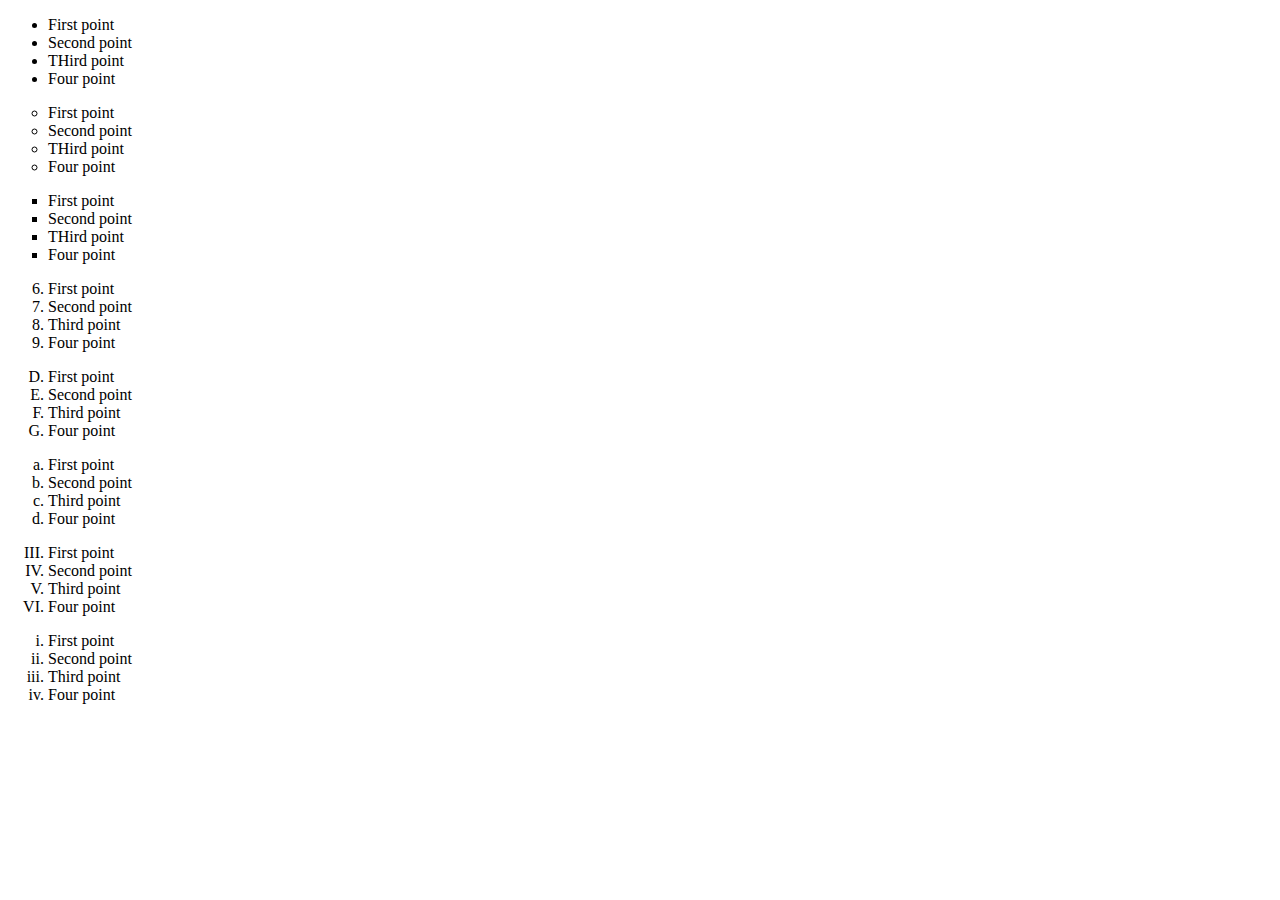
<file: trialHTML/list.html>
<!DOCTYPE html>
<html lang="en">
<head>
    <meta charset="UTF-8">
    <meta http-equiv="X-UA-Compatible" content="IE=edge">
    <meta name="viewport" content="width=device-width, initial-scale=1.0">
    <title>Document</title>
</head>
<body>
    <ul>
        <li>First point</li>
        <li>Second point</li>
        <li>THird point</li>
        <li>Four point</li>
    </ul>

    <ul type="circle">
        <li>First point</li>
        <li>Second point</li>
        <li>THird point</li>
        <li>Four point</li>
    </ul>
    <ul type="square">
        <li>First point</li>
        <li>Second point</li>
        <li>THird point</li>
        <li>Four point</li>
    </ul>
    <ol start='6'>
        <li>First point</li>
        <li>Second point</li>
        <li>Third point</li>
        <li>Four point</li>
    </ol>

    <ol type='A' start ='4'>
        <li>First point</li>
        <li>Second point</li>
        <li>Third point</li>
        <li>Four point</li>
    </ol>

    <ol type="a">
        <li>First point</li>
        <li>Second point</li>
        <li>Third point</li>
        <li>Four point</li>
    </ol>

    <ol type='I' start='3'>
        <li>First point</li>
        <li>Second point</li>
        <li>Third point</li>
        <li>Four point</li>
    </ol>
    <ol type='i'>
        <li>First point</li>
        <li>Second point</li>
        <li>Third point</li>
        <li>Four point</li>
    </ol>
    
</body>
</html>
</file>
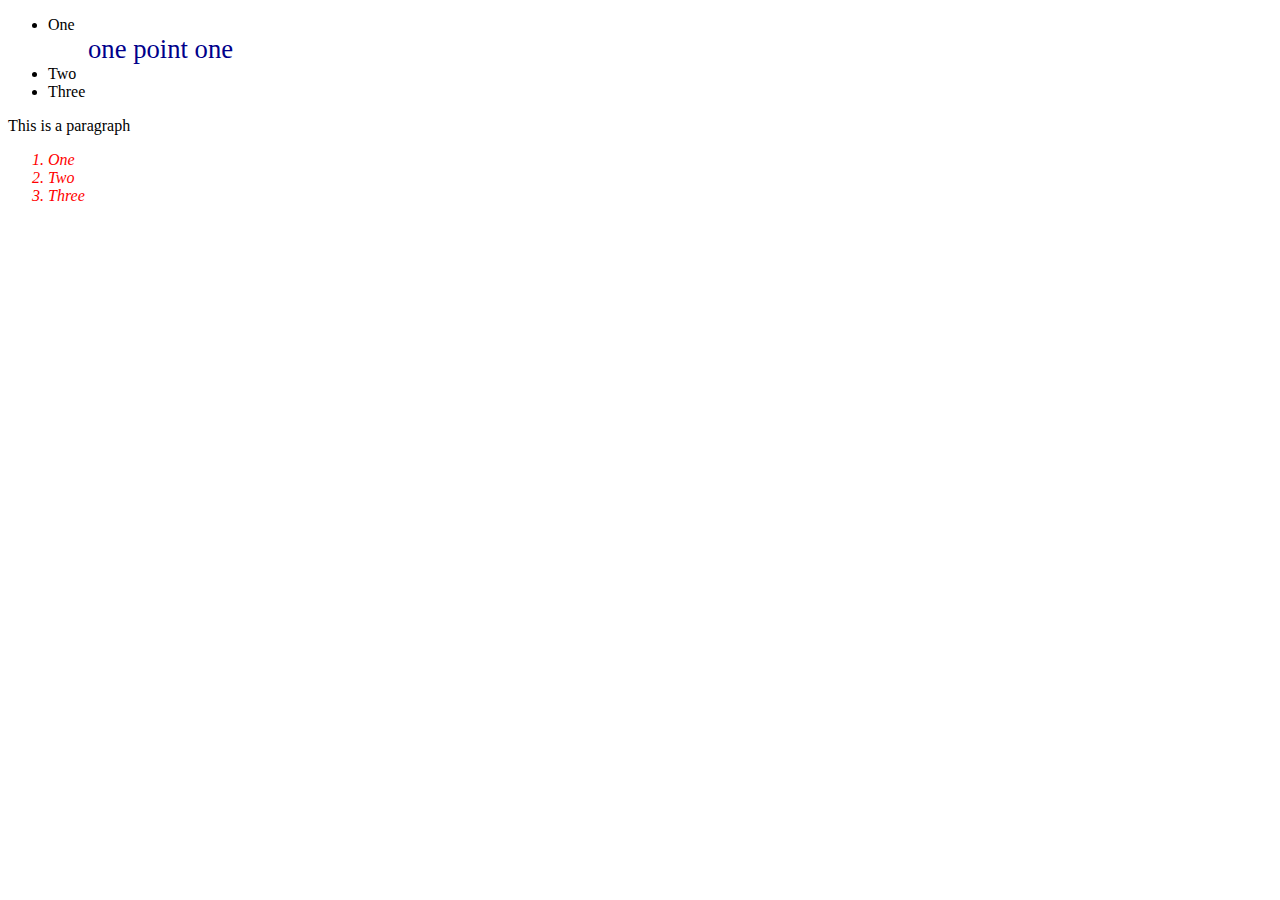
<file: trialHTML/selectors.html>
<!DOCTYPE html>
<html lang="en">
<head>
    <meta charset="UTF-8">
    <meta http-equiv="X-UA-Compatible" content="IE=edge">
    <meta name="viewport" content="width=device-width, initial-scale=1.0">
    <title>Selectors</title>
    <link href="selectors.css" rel="stylesheet">
</head>
<body>
    <ul>
        <li> One
            <ul>
                one point one
            </ul>
        </li>

        <li>Two</li>
        <li>Three</li>
    </ul>
    <p>This is a paragraph</p>
    <ol>
        <li> One</li>
        <li>Two</li>
        <li>Three</li>
    </ol>
</body>
</html>
</file>
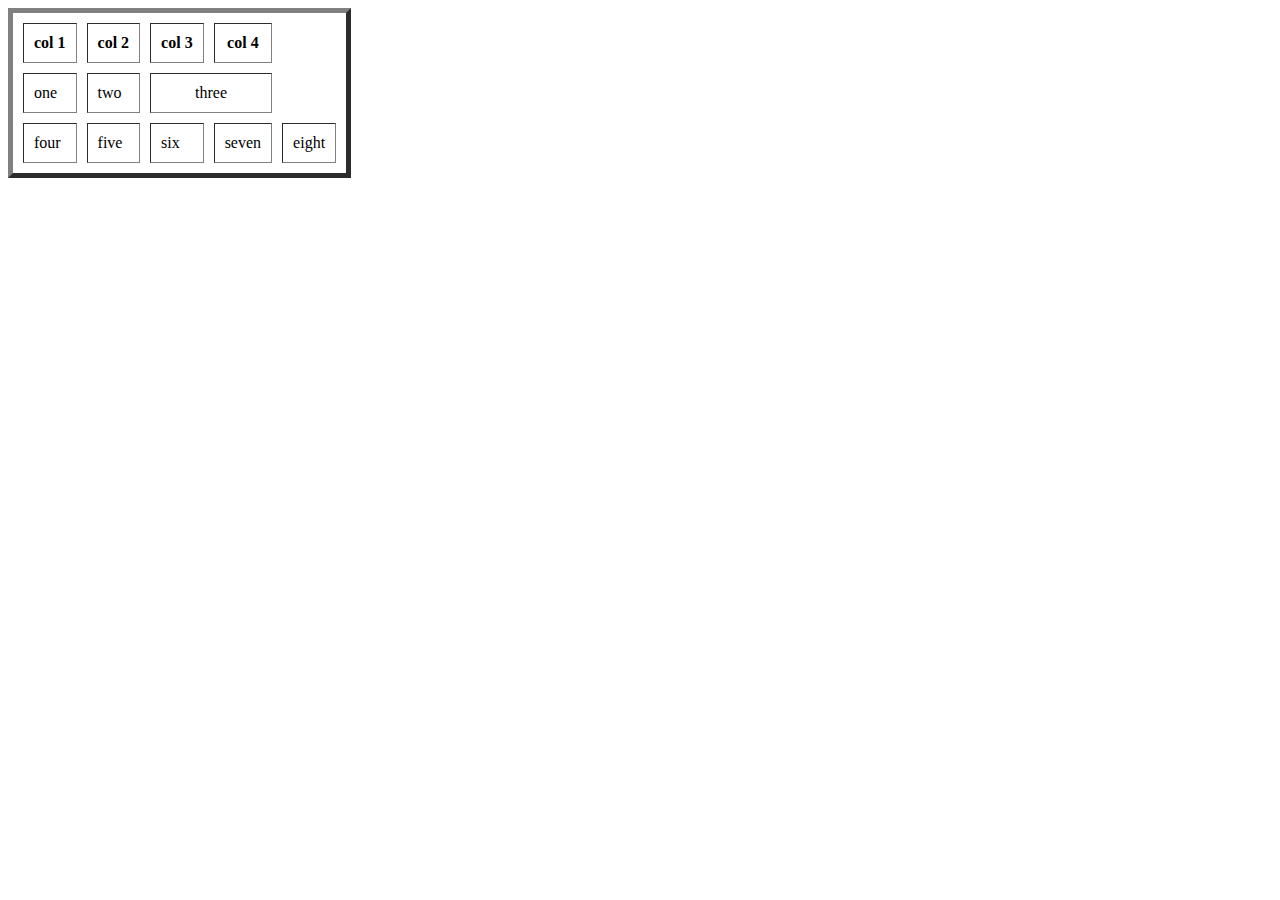
<file: trialHTML/table.html>
<!DOCTYPE html>
<html lang="en">
<head>
    <meta charset="UTF-8">
    <meta http-equiv="X-UA-Compatible" content="IE=edge">
    <meta name="viewport" content="width=device-width, initial-scale=1.0">
    <title>Document</title>
</head>
<body>
    <table border="5" cellspacing="10" cellpadding="10">
        <thead>
            <tr>
                <th>
                    col 1
                </th>
                <th>col 2</th>
                <th>col 3</th>
                <th>col 4</th>
            </tr>
            
        </thead>
        <tr>
            <td>one </td>
            <td>two</td>
            <td colspan="2" align="center">three</td>
        </tr>
        <tr>
            <td>four </td>
            <td>five</td>
            <td>six</td>
            <td>seven</td>
            <td>eight</td>
        </tr>
    </table>
</body>
</html>
</file>
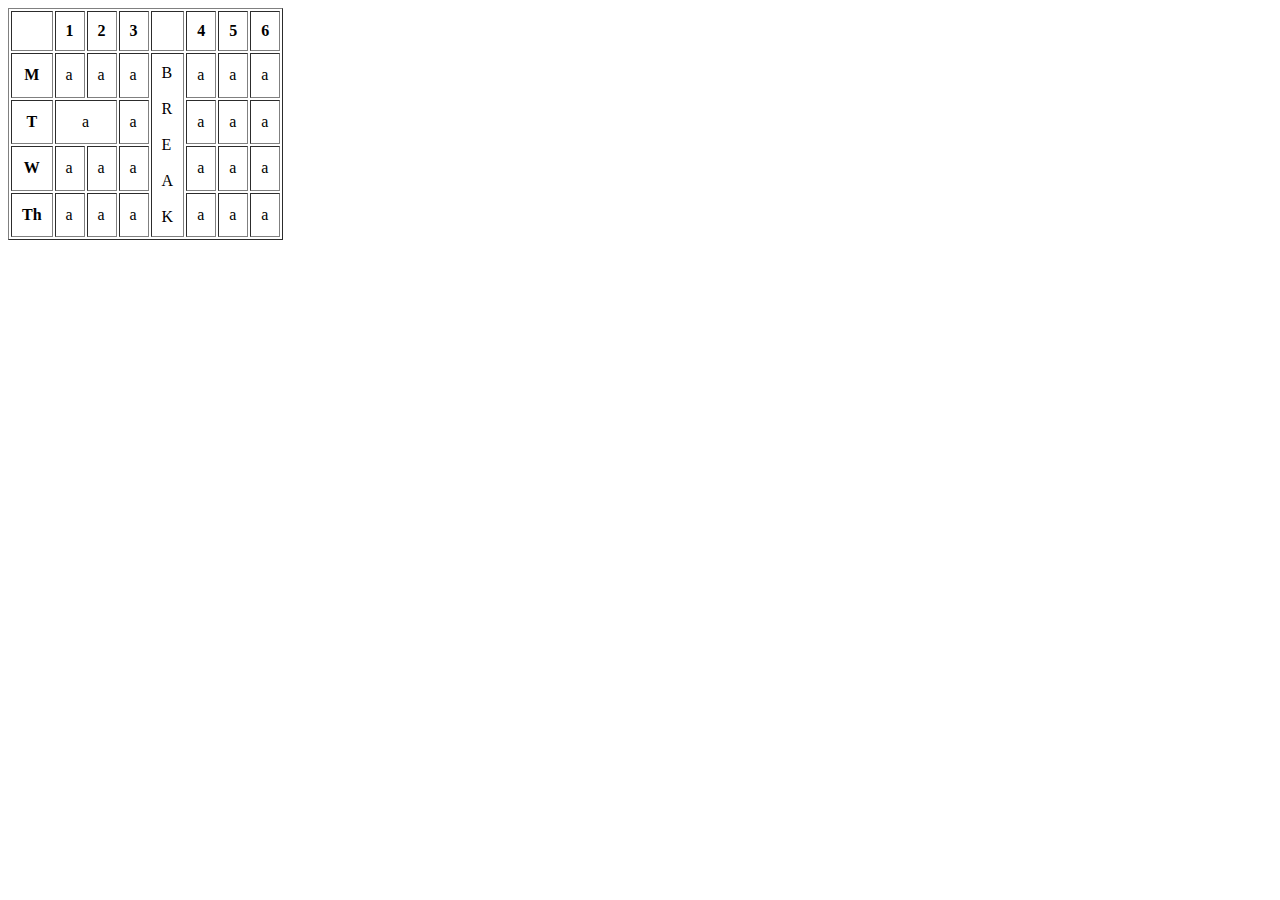
<file: trialHTML/timetable.html>
<!DOCTYPE html>
<html lang="en">
<head>
    <meta charset="UTF-8">
    
    <meta name="viewport" content="width=device-width, initial-scale=1.0">
    
</head>
<body>
    <table border="1" cellpadding="10" cellspacing="2">
        <thead>
            <tr>
                <th></th>
                <th>1</th>
                <th>2</th>
                <th>3</th>
                <th></th>
                <th>4</th>
                <th>5</th>
                <th>6</th>
            </tr>
        </thead>
        
        <tr>
            <th>M</th>
          <td>a</td>
          <td>a</td>
          <td>a</td>
          <td rowspan="5">B<br><br>R<br><br>E<br><br>A<br><br>K</td>
          <td>a</td>
          <td>a</td>
          <td>a</td>
        </tr>
        <tr>
            <th>T</th>
            <td colspan="2" align="center">a</td>
            
            <td>a</td>
            <td>a</td>
            <td>a</td>
            <td>a</td>
        </tr>
        <tr>
            <th>W</th>
            <td>a</td>
            <td>a</td>
            <td>a</td>
            <td>a</td>
            <td>a</td>
            <td>a</td>
        </tr>
        <tr>
            <th>Th</th>
            <td>a</td>
            <td>a</td>
            <td>a</td>
            <td>a</td>
            <td>a</td>
            <td>a</td>
        </tr>
    </table>
</body>
</html>
</file>
<file: trialHTML/basiccss.css>
* {
    color: red;
}
p {
    margin-left: 20px;
}
#p2 {
    font-size: 30pt;
    font-family: "courier";
}
#p3 {
    font-size: 20px;
    font-family: -apple-system, BlinkMacSystemFont, 'Segoe UI', Roboto, Oxygen, Ubuntu, Cantarell, 'Open Sans', 'Helvetica Neue', sans-serif;
}
.osmpara {
    font-style: italic;
}
.bigpara{
    background-color: #804432;
    border: royalblue;
}
</file>
<file: trialHTML/css102.css>
* {
    background-color: lime;
}
.box{
    margin: 30px;
    padding: 40px;
    border: solid black 4px;
}
#div1 {
    background-color: skyblue;
}
#div2 {
    background-color: lightgray;
}
#div3 {
    background-color: lightpink;
}
</file>
<file: trialHTML/cssinheritance.css>
* {
    background-color: lightcyan;
}
.cl1 {
    background-color: lightsalmon;
}
#id1{
    background-color: lightyellow;
    text-shadow: magenta;
}
div{
    background-color: yellowgreen;
}
</file>
<file: trialHTML/fonts.css>
* {
    font-size: 25pt;
    
}
#p1 {
    font-size: 20pt;
}
#p2 {
        font-family: serif;
        word-spacing: 10px;
        letter-spacing: 1pt;
}
#p3{
       font-family: Impact, Haettenschweiler, 'Arial Narrow Bold', sans-serif;
}
#p4{
   font-weight: bold;
   font-size: 5vh;
}
</file>
<file: trialHTML/selectors.css>
ul li ul {
    color: darkblue;
    font-size: 20pt;
}
ul~ol {
    font-style: italic;
}
ol {
    color: red;
}
</file>
